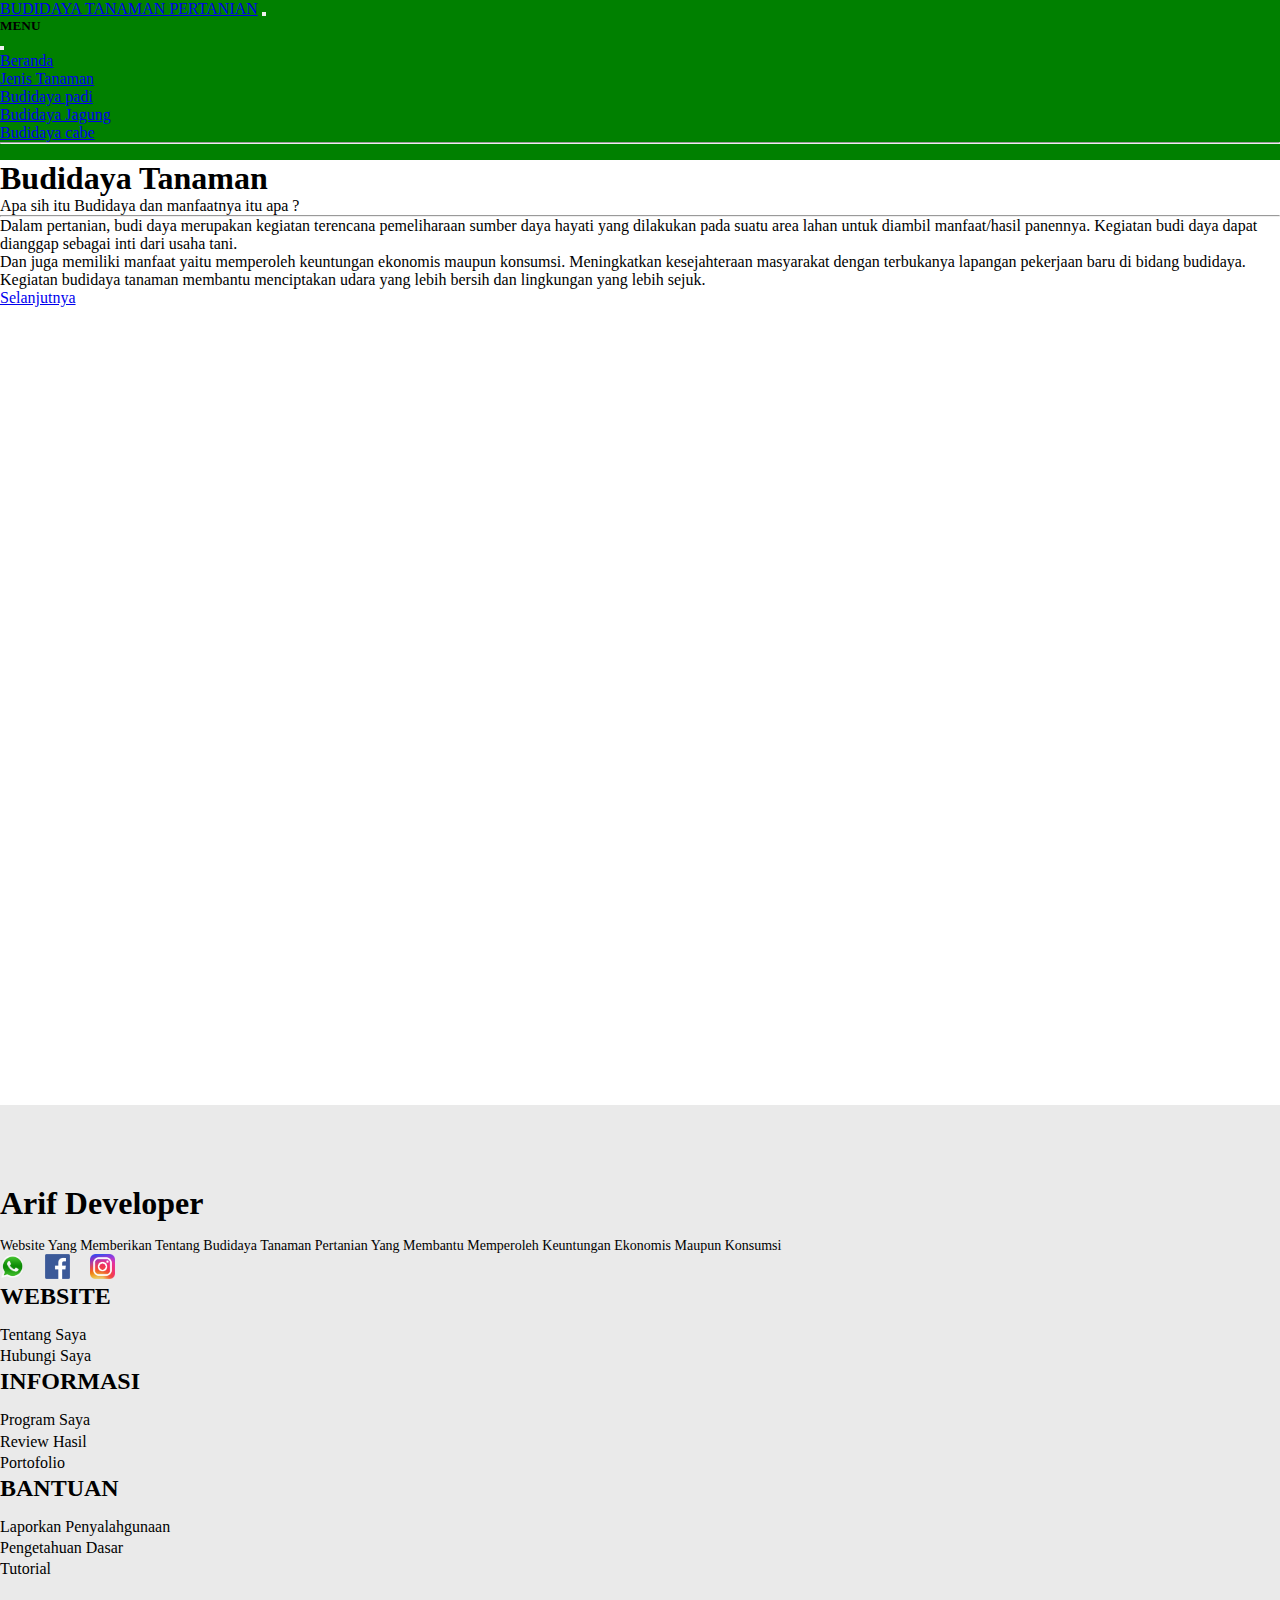
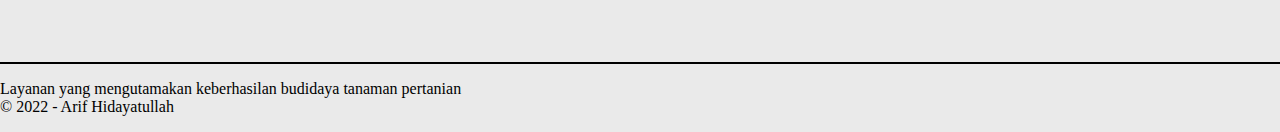
<file: index.html>
<!doctype html>
<html lang="en">

<head>
    <meta charset="utf-8">
    <meta name="viewport" content="width=device-width, initial-scale=1, shrink-to-fit=no">
    <link rel="stylesheet" href="css/style.css">

    <link rel="stylesheet" href="https://cdn.jsdelivr.net/npm/bootstrap@4.6.2/dist/css/bootstrap.min.css"
        integrity="sha384-xOolHFLEh07PJGoPkLv1IbcEPTNtaed2xpHsD9ESMhqIYd0nLMwNLD69Npy4HI+N" crossorigin="anonymous">
    <link href="https://cdn.jsdelivr.net/npm/bootstrap@5.2.2/dist/css/bootstrap.min.css" rel="stylesheet"
        integrity="sha384-Zenh87qX5JnK2Jl0vWa8Ck2rdkQ2Bzep5IDxbcnCeuOxjzrPF/et3URy9Bv1WTRi" crossorigin="anonymous">
    <script src="https://cdn.jsdelivr.net/npm/@popperjs/core@2.11.6/dist/umd/popper.min.js"
        integrity="sha384-oBqDVmMz9ATKxIep9tiCxS/Z9fNfEXiDAYTujMAeBAsjFuCZSmKbSSUnQlmh/jp3" crossorigin="anonymous">
    </script>
    <script src="https://cdn.jsdelivr.net/npm/bootstrap@5.2.2/dist/js/bootstrap.min.js"
        integrity="sha384-IDwe1+LCz02ROU9k972gdyvl+AESN10+x7tBKgc9I5HFtuNz0wWnPclzo6p9vxnk" crossorigin="anonymous">
    </script>
</head>
<title>Hello, world!</title>
</head>

<body>
    <nav class="navbar navbar-dark bg-success fixed-top">
        <div class="container-fluid">
            <a class="navbar-brand" href="#">BUDIDAYA TANAMAN PERTANIAN</a>
            <button class="navbar-toggler" type="button" data-bs-toggle="offcanvas"
                data-bs-target="#offcanvasDarkNavbar" aria-controls="offcanvasDarkNavbar">
                <span class="navbar-toggler-icon"></span>
            </button>
            <div class="offcanvas offcanvas-end text-bg-dark" tabindex="-1" id="offcanvasDarkNavbar"
                aria-labelledby="offcanvasDarkNavbarLabel">
                <div class="offcanvas-header">
                    <h5 class="offcanvas-title" id="offcanvasDarkNavbarLabel">MENU</h5>
                    <button type="button" class="btn-close btn-close-white" data-bs-dismiss="offcanvas"
                        aria-label="Close"></button>
                </div>
                <div class="offcanvas-body">
                    <ul class="navbar-nav justify-content-end flex-grow-1 pe-3">
                        <li class="nav-item">
                            <a class="nav-link active" aria-current="page" href="index.html">Beranda</a>
                        </li>
                        <li class="nav-item dropdown">
                            <a class="nav-link dropdown-toggle" href="#" role="button" data-bs-toggle="dropdown"
                                aria-expanded="false">
                                Jenis Tanaman
                            </a>
                            <ul class="dropdown-menu dropdown-menu-dark">
                                <li><a class="dropdown-item" href="padi.html">Budidaya padi</a></li>
                                <li><a class="dropdown-item" href="jagung.html">Budidaya Jagung</a></li>
                                <li><a class="dropdown-item" href="cabe.html">Budidaya cabe</a></li>
                                <li>
                                    <hr class="dropdown-divider">
                                </li>
                            </ul>
                        </li>
                    </ul>
                </div>
            </div>
        </div>
    </nav>

    <div class="banner">
        <div class="jumbotron d-flex align-items-center">
            <div class="container">
                <h1 class="display-4">Budidaya Tanaman</h1>
                <p class="lead">Apa sih itu Budidaya dan manfaatnya itu apa ?</p>
                <hr class="my-4">
                <p>Dalam pertanian, budi daya merupakan kegiatan terencana pemeliharaan sumber daya hayati yang
                    dilakukan pada suatu area lahan untuk diambil manfaat/hasil panennya. Kegiatan budi daya dapat
                    dianggap sebagai inti dari usaha tani. <br>Dan juga memiliki manfaat yaitu memperoleh keuntungan
                    ekonomis
                    maupun konsumsi. Meningkatkan kesejahteraan masyarakat dengan terbukanya lapangan pekerjaan baru di
                    bidang budidaya. Kegiatan budidaya tanaman membantu menciptakan udara yang lebih bersih dan
                    lingkungan yang lebih sejuk.</p>
                <a class="btn btn-primary btn-lg bg-success" href="menu.html" role="button">Selanjutnya</a>
            </div>
        </div>
    </div>
    <div class="f-footer">
        <footer>
            <div class="container">
                <div class="row row-sub-footer">
                    <div class="col-12 col-md-6 col-lg-3">
                        <div class="wrapper-col-1 mb-5">
                            <h1>Arif Developer</h1>
                            <p class="mb-4">website yang memberikan tentang budidaya tanaman pertanian yang membantu
                                memperoleh
                                keuntungan
                                ekonomis maupun konsumsi</p>
                            <div class="wrapper-icon d-flex">
                                <a href="https://web.whatsapp.com"><img src="image/wa.png" alt=""></a>
                                <a href="https://www.facebook.com"><img src="image/fb.png" alt=""></a>
                                <a href="https://www.instagram.com"><img src="image/ig.png" alt=""></a>
                            </div>
                        </div>
                    </div>
                    <div class="col-12 col-md-6 col-lg-3">
                        <div class="wrapper-col-2 mb-5">
                            <h1>WEBSITE</h1>
                            <a href="">Tentang saya</a>
                            <a href="">Hubungi saya</a>
                        </div>
                    </div>
                    <div class="col-12 col-md-6 col-lg-3">
                        <div class="wrapper-col-3 mb-5">
                            <h1>INFORMASI</h1>
                            <a href="">Program saya</a>
                            <a href="">Review hasil</a>
                            <a href="../tugasmasikbal/projekku/index.html">Portofolio</a>
                        </div>
                    </div>
                    <div class="col-12 col-md-6 col-lg-3">
                        <div class="wrapper-col-4 mb-5">
                            <h1>BANTUAN</h1>
                            <a href="">Laporkan Penyalahgunaan</a>
                            <a href="">Pengetahuan dasar</a>
                            <a href="">Tutorial</a>
                        </div>
                    </div>
                </div>
                <div class="last-footer d-flex justify-content-between">
                    <div class="copyright">Layanan yang mengutamakan keberhasilan budidaya tanaman pertanian</div>
                    <div class="harga-terjangkau">&copy; 2022 - Arif Hidayatullah</div>
                </div>
            </div>
        </footer>
    </div>

</body>

</html>
</file>
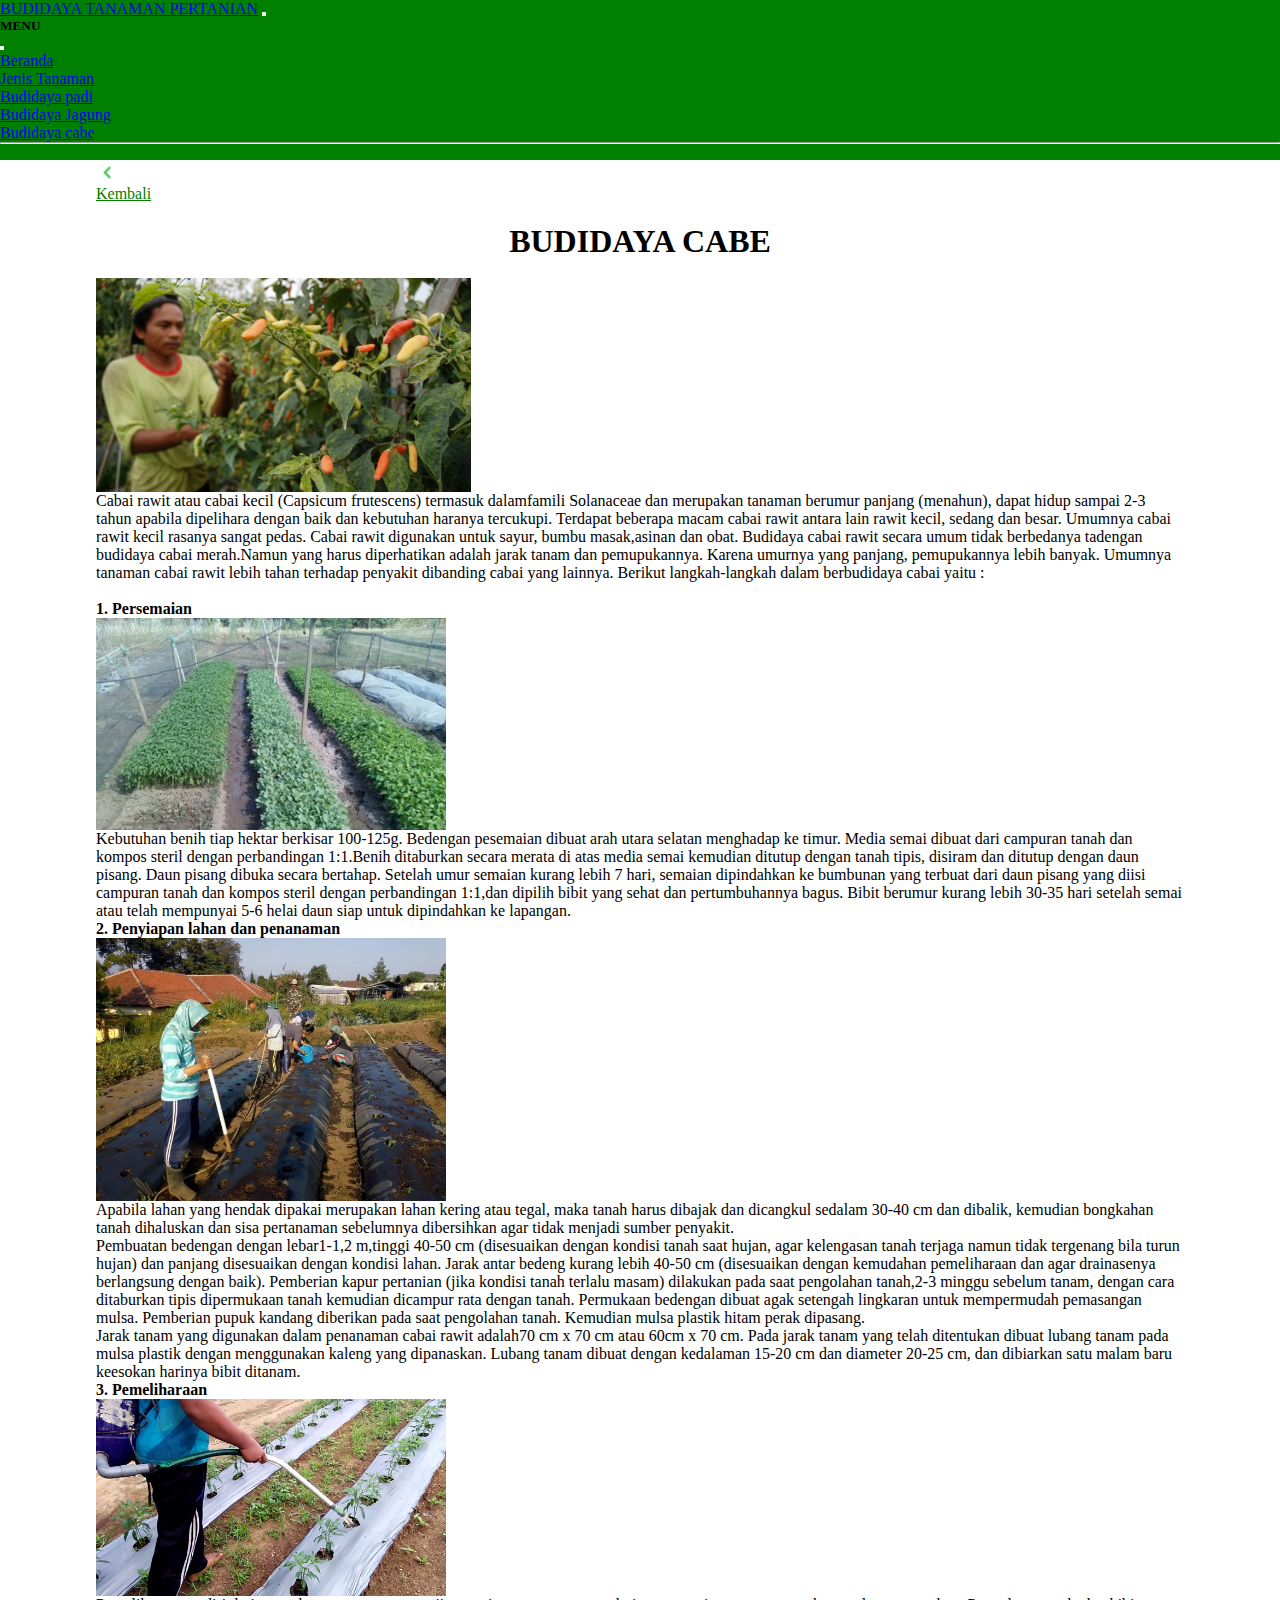
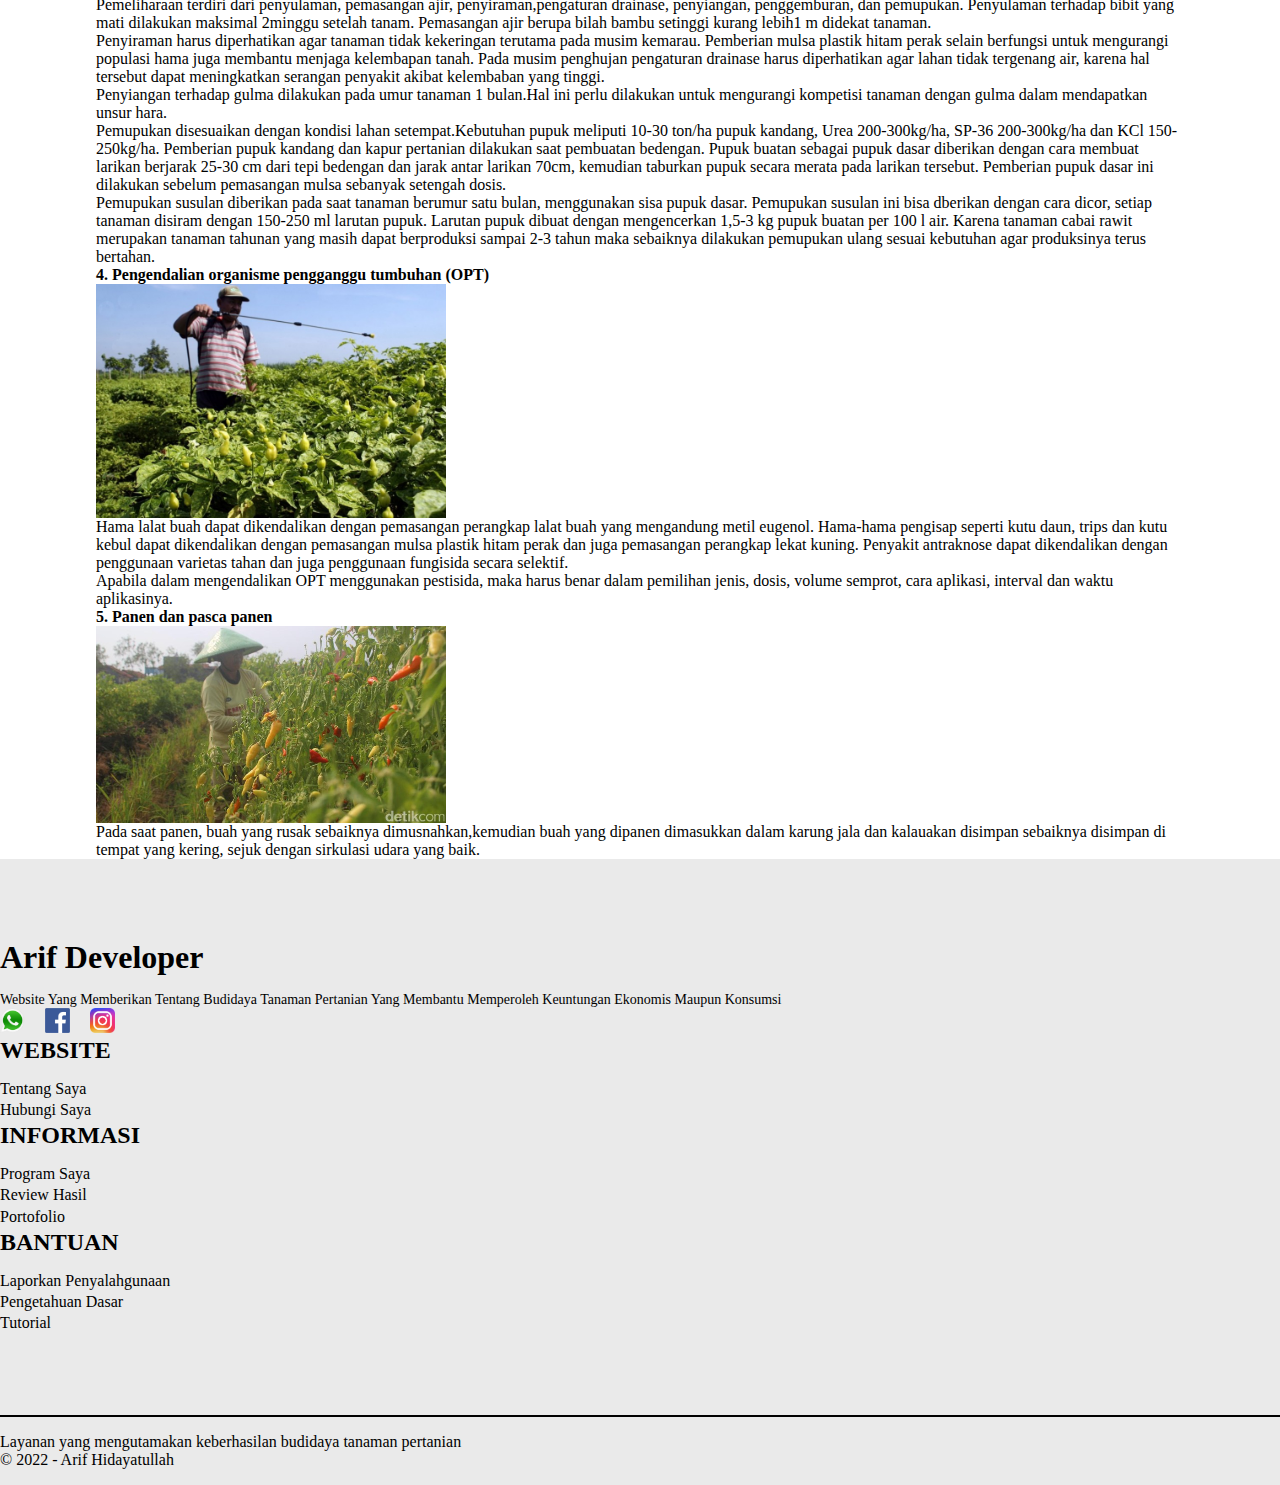
<file: cabe.html>
<!doctype html>
<html lang="en">

<head>
    <meta charset="utf-8">
    <meta name="viewport" content="width=device-width, initial-scale=1, shrink-to-fit=no">
    <link rel="stylesheet" href="css/style.css">

    <link rel="stylesheet" href="https://cdn.jsdelivr.net/npm/bootstrap@4.6.2/dist/css/bootstrap.min.css"
        integrity="sha384-xOolHFLEh07PJGoPkLv1IbcEPTNtaed2xpHsD9ESMhqIYd0nLMwNLD69Npy4HI+N" crossorigin="anonymous">
    <link href="https://cdn.jsdelivr.net/npm/bootstrap@5.2.2/dist/css/bootstrap.min.css" rel="stylesheet"
        integrity="sha384-Zenh87qX5JnK2Jl0vWa8Ck2rdkQ2Bzep5IDxbcnCeuOxjzrPF/et3URy9Bv1WTRi" crossorigin="anonymous">
    <script src="https://cdn.jsdelivr.net/npm/@popperjs/core@2.11.6/dist/umd/popper.min.js"
        integrity="sha384-oBqDVmMz9ATKxIep9tiCxS/Z9fNfEXiDAYTujMAeBAsjFuCZSmKbSSUnQlmh/jp3" crossorigin="anonymous">
    </script>
    <script src="https://cdn.jsdelivr.net/npm/bootstrap@5.2.2/dist/js/bootstrap.min.js"
        integrity="sha384-IDwe1+LCz02ROU9k972gdyvl+AESN10+x7tBKgc9I5HFtuNz0wWnPclzo6p9vxnk" crossorigin="anonymous">
    </script>
    <title>Hello, world!</title>
</head>

<body>
    <nav class="navbar navbar-dark bg-success fixed-top">
        <div class="container-fluid">
            <a class="navbar-brand" href="#">BUDIDAYA TANAMAN PERTANIAN</a>
            <button class="navbar-toggler" type="button" data-bs-toggle="offcanvas"
                data-bs-target="#offcanvasDarkNavbar" aria-controls="offcanvasDarkNavbar">
                <span class="navbar-toggler-icon"></span>
            </button>
            <div class="offcanvas offcanvas-end text-bg-dark" tabindex="-1" id="offcanvasDarkNavbar"
                aria-labelledby="offcanvasDarkNavbarLabel">
                <div class="offcanvas-header">
                    <h5 class="offcanvas-title" id="offcanvasDarkNavbarLabel">MENU</h5>
                    <button type="button" class="btn-close btn-close-white" data-bs-dismiss="offcanvas"
                        aria-label="Close"></button>
                </div>
                <div class="offcanvas-body">
                    <ul class="navbar-nav justify-content-end flex-grow-1 pe-3">
                        <li class="nav-item">
                            <a class="nav-link active" aria-current="page" href="index.html">Beranda</a>
                        </li>
                        <li class="nav-item dropdown">
                            <a class="nav-link dropdown-toggle" href="#" role="button" data-bs-toggle="dropdown"
                                aria-expanded="false">
                                Jenis Tanaman
                            </a>
                            <ul class="dropdown-menu dropdown-menu-dark">
                                <li><a class="dropdown-item" href="padi.html">Budidaya padi</a></li>
                                <li><a class="dropdown-item" href="jagung.html">Budidaya Jagung</a></li>
                                <li><a class="dropdown-item" href="cabe.html">Budidaya cabe</a></li>
                                <li>
                                    <hr class="dropdown-divider">
                                </li>
                            </ul>
                        </li>
                    </ul>
                </div>
            </div>
        </div>
    </nav>

    <div class="konten">
        <div class="jumbotron">
            <a href="menu.html">
                <div class="back d-flex">
                    <img src="image/back.png" width="25px">
                    <a href="menu.html">Kembali</a>
                </div>
            </a>
            <h1 class="display-4">BUDIDAYA CABE</h1><br>
            <img src="image/cabe.jpg" width="375px">
            <p class="lead">Cabai rawit atau cabai kecil (Capsicum frutescens) termasuk dalamfamili Solanaceae dan
                merupakan tanaman berumur panjang (menahun), dapat hidup sampai 2-3 tahun apabila dipelihara dengan baik
                dan kebutuhan haranya tercukupi. Terdapat beberapa macam cabai rawit antara lain rawit kecil, sedang dan
                besar. Umumnya cabai rawit kecil rasanya sangat pedas. Cabai rawit digunakan untuk sayur, bumbu
                masak,asinan dan obat. Budidaya cabai rawit secara umum tidak berbedanya tadengan budidaya cabai
                merah.Namun yang harus diperhatikan adalah jarak tanam dan pemupukannya. Karena umurnya yang panjang,
                pemupukannya lebih banyak. Umumnya tanaman cabai rawit lebih tahan terhadap penyakit dibanding cabai
                yang lainnya. Berikut langkah-langkah dalam berbudidaya cabai yaitu :</p><br>

            <h4>1. Persemaian</h4>
            <img src="image/bibtcabe.jpg" width="350px">
            <p class="lead">Kebutuhan benih tiap hektar berkisar 100-125g. Bedengan pesemaian dibuat arah utara selatan
                menghadap ke timur. Media semai dibuat dari campuran tanah dan kompos steril dengan perbandingan
                1:1.Benih ditaburkan secara merata di atas media semai kemudian ditutup dengan tanah tipis, disiram dan
                ditutup dengan daun pisang. Daun pisang dibuka secara bertahap. Setelah umur semaian kurang lebih 7
                hari, semaian dipindahkan ke bumbunan yang terbuat dari daun pisang yang diisi campuran tanah dan kompos
                steril dengan perbandingan 1:1,dan dipilih bibit yang sehat dan pertumbuhannya bagus. Bibit berumur
                kurang lebih 30-35 hari setelah semai atau telah mempunyai 5-6 helai daun siap untuk dipindahkan ke
                lapangan.</p>
            <h4>2. Penyiapan lahan dan penanaman</h4>
            <img src="image/tanamcabe.jpg" width="350px">
            <p class="lead">Apabila lahan yang hendak dipakai merupakan lahan kering atau tegal, maka tanah harus
                dibajak dan dicangkul sedalam 30-40 cm dan dibalik, kemudian bongkahan tanah dihaluskan dan sisa
                pertanaman sebelumnya dibersihkan agar tidak menjadi sumber penyakit. <br>

                Pembuatan bedengan dengan lebar1-1,2 m,tinggi 40-50 cm (disesuaikan dengan kondisi tanah saat hujan,
                agar kelengasan tanah terjaga namun tidak tergenang bila turun hujan) dan panjang disesuaikan dengan
                kondisi lahan. Jarak antar bedeng kurang lebih 40-50 cm (disesuaikan dengan kemudahan pemeliharaan dan
                agar drainasenya berlangsung dengan baik). Pemberian kapur pertanian (jika kondisi tanah terlalu masam)
                dilakukan pada saat pengolahan tanah,2-3 minggu sebelum tanam, dengan cara ditaburkan tipis dipermukaan
                tanah kemudian dicampur rata dengan tanah. Permukaan bedengan dibuat agak setengah lingkaran untuk
                mempermudah pemasangan mulsa. Pemberian pupuk kandang diberikan pada saat pengolahan tanah. Kemudian
                mulsa plastik hitam perak dipasang. <br>

                Jarak tanam yang digunakan dalam penanaman cabai rawit adalah70 cm x 70 cm atau 60cm x 70 cm. Pada jarak
                tanam yang telah ditentukan dibuat lubang tanam pada mulsa plastik dengan menggunakan kaleng yang
                dipanaskan. Lubang tanam dibuat dengan kedalaman 15-20 cm dan diameter 20-25 cm, dan dibiarkan satu
                malam baru keesokan harinya bibit ditanam.</p>
            <h4>3. Pemeliharaan</h4>
            <img src="image/pupuk-cabe.jpg" width="350px">
            <p class="lead">
                Pemeliharaan terdiri dari penyulaman, pemasangan ajir, penyiraman,pengaturan drainase, penyiangan,
                penggemburan, dan pemupukan. Penyulaman terhadap bibit yang mati dilakukan maksimal 2minggu setelah
                tanam. Pemasangan ajir berupa bilah bambu setinggi kurang lebih1 m didekat tanaman. <br>

                Penyiraman harus diperhatikan agar tanaman tidak kekeringan terutama pada musim kemarau. Pemberian mulsa
                plastik hitam perak selain berfungsi untuk mengurangi populasi hama juga membantu menjaga kelembapan
                tanah. Pada musim penghujan pengaturan drainase harus diperhatikan agar lahan tidak tergenang air,
                karena hal tersebut dapat meningkatkan serangan penyakit akibat kelembaban yang tinggi. <br>

                Penyiangan terhadap gulma dilakukan pada umur tanaman 1 bulan.Hal ini perlu dilakukan untuk mengurangi
                kompetisi tanaman dengan gulma dalam mendapatkan unsur hara. <br>

                Pemupukan disesuaikan dengan kondisi lahan setempat.Kebutuhan pupuk meliputi 10-30 ton/ha pupuk kandang,
                Urea 200-300kg/ha, SP-36 200-300kg/ha dan KCl 150-250kg/ha. Pemberian pupuk kandang dan kapur pertanian
                dilakukan saat pembuatan bedengan. Pupuk buatan sebagai pupuk dasar diberikan dengan cara membuat
                larikan berjarak 25-30 cm dari tepi bedengan dan jarak antar larikan 70cm, kemudian taburkan pupuk
                secara merata pada larikan tersebut. Pemberian pupuk dasar ini dilakukan sebelum pemasangan mulsa
                sebanyak setengah dosis. <br>

                Pemupukan susulan diberikan pada saat tanaman berumur satu bulan, menggunakan sisa pupuk dasar.
                Pemupukan susulan ini bisa dberikan dengan cara dicor, setiap tanaman disiram dengan 150-250 ml larutan
                pupuk. Larutan pupuk dibuat dengan mengencerkan 1,5-3 kg pupuk buatan per 100 l air. Karena tanaman
                cabai rawit merupakan tanaman tahunan yang masih dapat berproduksi sampai 2-3 tahun maka sebaiknya
                dilakukan pemupukan ulang sesuai kebutuhan agar produksinya terus bertahan.
            </p>
            <h4>4. Pengendalian organisme pengganggu tumbuhan (OPT)</h4>
            <img src="image/semprot.jpg" width="350px">
            <p class="lead">Hama lalat buah dapat dikendalikan dengan pemasangan perangkap lalat buah yang mengandung
                metil eugenol. Hama-hama pengisap seperti kutu daun, trips dan kutu kebul dapat dikendalikan dengan
                pemasangan mulsa plastik hitam perak dan juga pemasangan perangkap lekat kuning. Penyakit antraknose
                dapat dikendalikan dengan penggunaan varietas tahan dan juga penggunaan fungisida secara selektif. <br>

                Apabila dalam mengendalikan OPT menggunakan pestisida, maka harus benar dalam pemilihan jenis, dosis,
                volume semprot, cara aplikasi, interval dan waktu aplikasinya.</p>
            <h4>5. Panen dan pasca panen</h4>
            <img src="image/panencabe.jpg" width="350px">
            <p class="lead">Pada saat panen, buah yang rusak sebaiknya dimusnahkan,kemudian buah yang dipanen dimasukkan
                dalam karung jala dan kalauakan disimpan sebaiknya disimpan di tempat yang kering, sejuk dengan
                sirkulasi udara yang baik.</p>
        </div>
    </div>
    <div class="f-footer">
        <footer>
            <div class="container">
                <div class="row row-sub-footer">
                    <div class="col-12 col-md-6 col-lg-3">
                        <div class="wrapper-col-1 mb-5">
                            <h1>Arif Developer</h1>
                            <p class="mb-4">website yang memberikan tentang budidaya tanaman pertanian yang membantu
                                memperoleh
                                keuntungan
                                ekonomis maupun konsumsi</p>
                            <div class="wrapper-icon d-flex">
                                <a href="https://web.whatsapp.com"><img src="image/wa.png" alt=""></a>
                                <a href="https://www.facebook.com"><img src="image/fb.png" alt=""></a>
                                <a href="https://www.instagram.com"><img src="image/ig.png" alt=""></a>
                            </div>
                        </div>
                    </div>
                    <div class="col-12 col-md-6 col-lg-3">
                        <div class="wrapper-col-2 mb-5">
                            <h1>WEBSITE</h1>
                            <a href="">Tentang saya</a>
                            <a href="">Hubungi saya</a>
                        </div>
                    </div>
                    <div class="col-12 col-md-6 col-lg-3">
                        <div class="wrapper-col-3 mb-5">
                            <h1>INFORMASI</h1>
                            <a href="">Program saya</a>
                            <a href="">Review hasil</a>
                            <a href="../tugasmasikbal/projekku/index.html">Portofolio</a>
                        </div>
                    </div>
                    <div class="col-12 col-md-6 col-lg-3">
                        <div class="wrapper-col-4 mb-5">
                            <h1>BANTUAN</h1>
                            <a href="">Laporkan Penyalahgunaan</a>
                            <a href="">Pengetahuan dasar</a>
                            <a href="">Tutorial</a>
                        </div>
                    </div>
                </div>
                <div class="last-footer d-flex justify-content-between">
                    <div class="copyright">Layanan yang mengutamakan keberhasilan budidaya tanaman pertanian</div>
                    <div class="harga-terjangkau">&copy; 2022 - Arif Hidayatullah</div>
                </div>
            </div>
        </footer>
    </div>
</body>

</html>
</file>
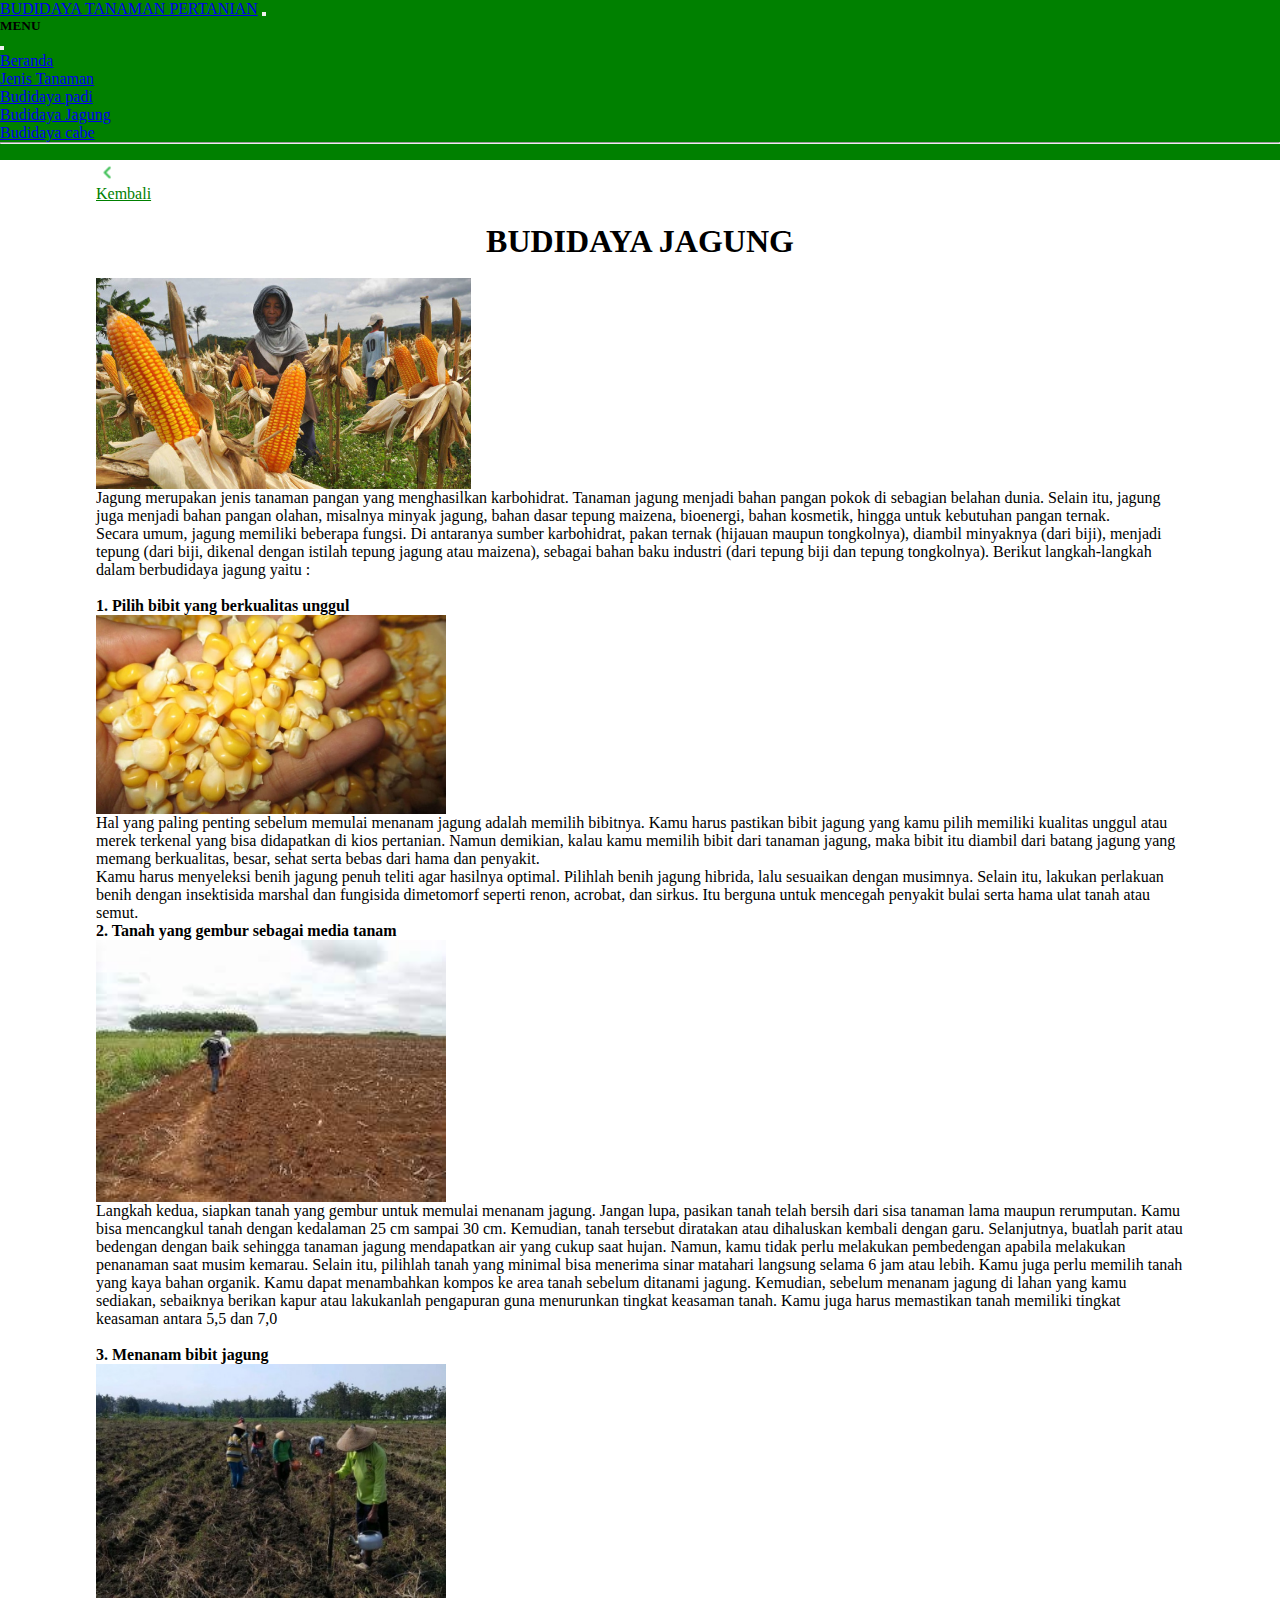
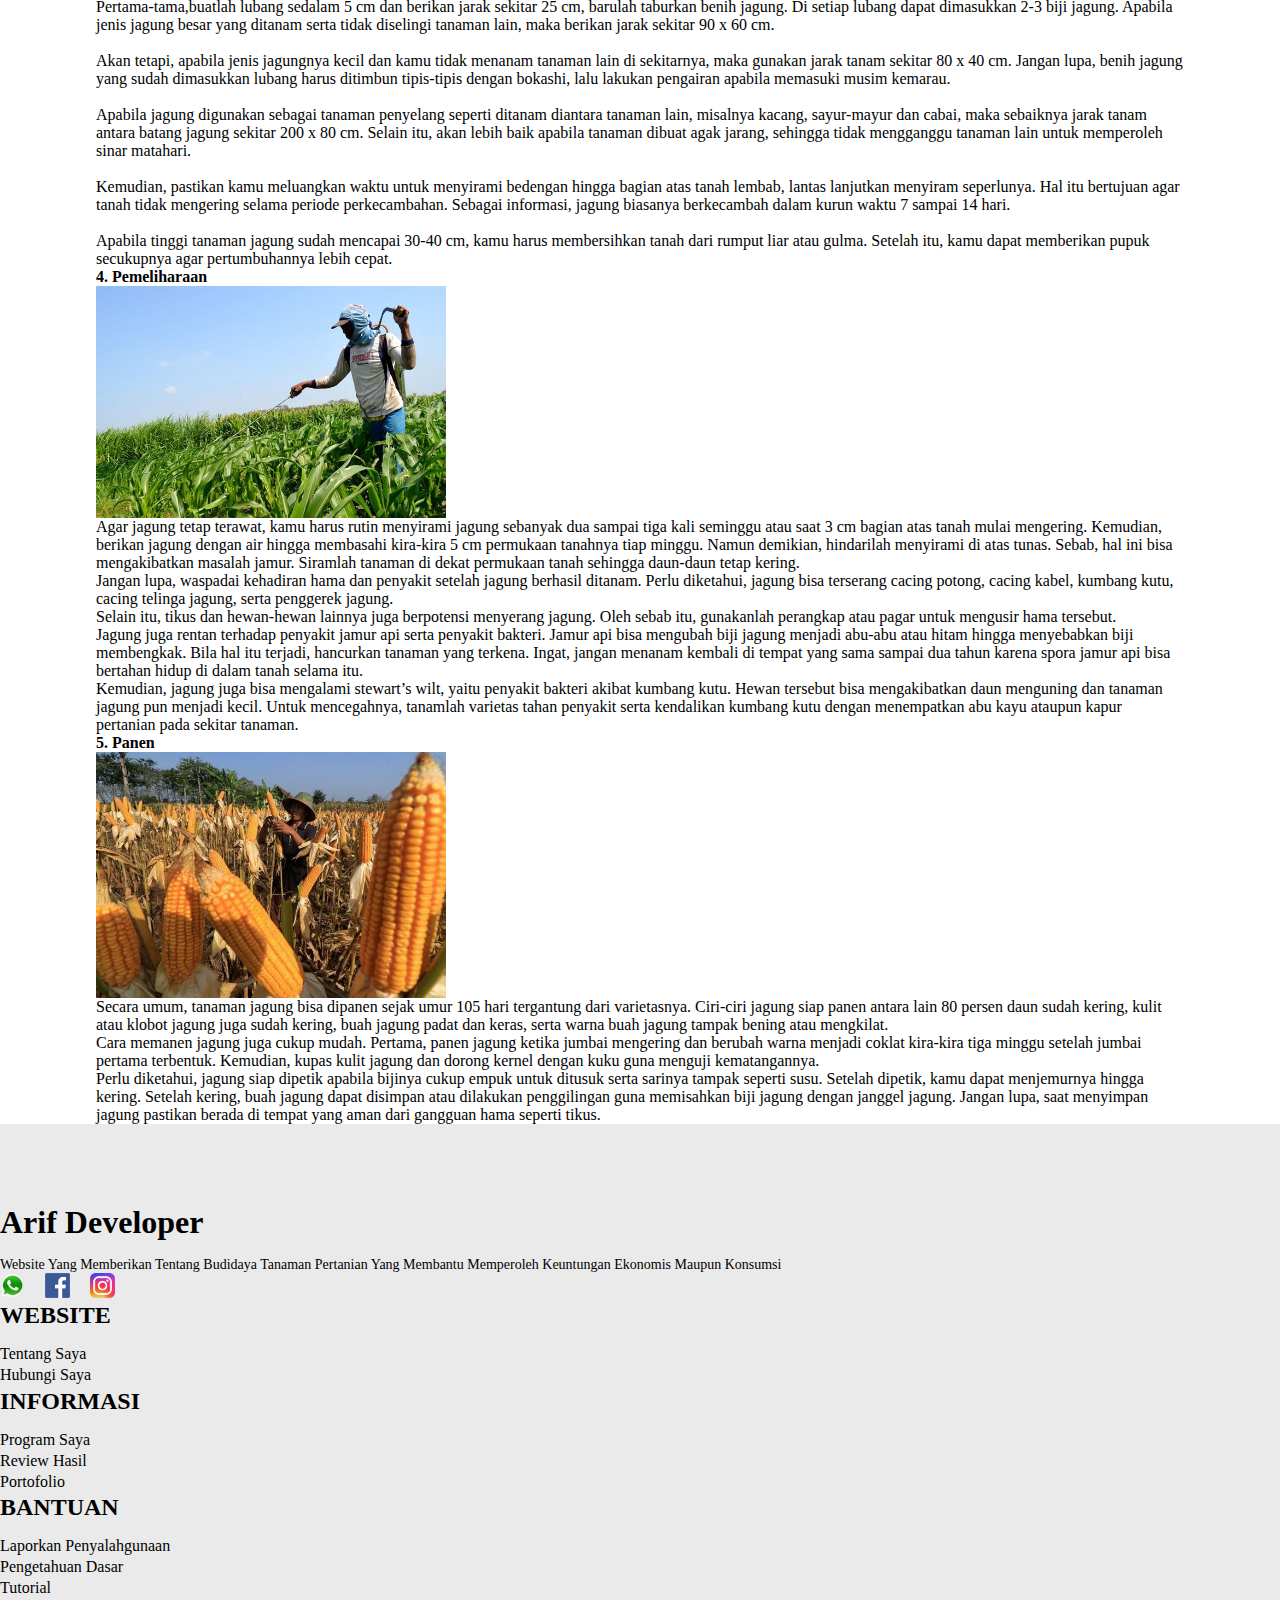
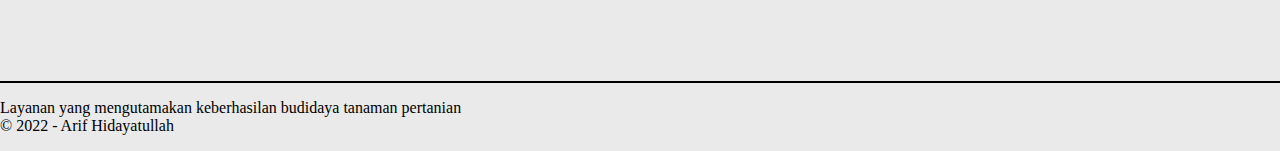
<file: jagung.html>
<!doctype html>
<html lang="en">

<head>
    <meta charset="utf-8">
    <meta name="viewport" content="width=device-width, initial-scale=1, shrink-to-fit=no">
    <link rel="stylesheet" href="css/style.css">

    <link rel="stylesheet" href="https://cdn.jsdelivr.net/npm/bootstrap@4.6.2/dist/css/bootstrap.min.css"
        integrity="sha384-xOolHFLEh07PJGoPkLv1IbcEPTNtaed2xpHsD9ESMhqIYd0nLMwNLD69Npy4HI+N" crossorigin="anonymous">
    <link href="https://cdn.jsdelivr.net/npm/bootstrap@5.2.2/dist/css/bootstrap.min.css" rel="stylesheet"
        integrity="sha384-Zenh87qX5JnK2Jl0vWa8Ck2rdkQ2Bzep5IDxbcnCeuOxjzrPF/et3URy9Bv1WTRi" crossorigin="anonymous">
    <script src="https://cdn.jsdelivr.net/npm/@popperjs/core@2.11.6/dist/umd/popper.min.js"
        integrity="sha384-oBqDVmMz9ATKxIep9tiCxS/Z9fNfEXiDAYTujMAeBAsjFuCZSmKbSSUnQlmh/jp3" crossorigin="anonymous">
    </script>
    <script src="https://cdn.jsdelivr.net/npm/bootstrap@5.2.2/dist/js/bootstrap.min.js"
        integrity="sha384-IDwe1+LCz02ROU9k972gdyvl+AESN10+x7tBKgc9I5HFtuNz0wWnPclzo6p9vxnk" crossorigin="anonymous">
    </script>
    <title>Hello, world!</title>
</head>

<body>
    <nav class="navbar navbar-dark bg-success fixed-top">
        <div class="container-fluid">
            <a class="navbar-brand" href="#">BUDIDAYA TANAMAN PERTANIAN</a>
            <button class="navbar-toggler" type="button" data-bs-toggle="offcanvas"
                data-bs-target="#offcanvasDarkNavbar" aria-controls="offcanvasDarkNavbar">
                <span class="navbar-toggler-icon"></span>
            </button>
            <div class="offcanvas offcanvas-end text-bg-dark" tabindex="-1" id="offcanvasDarkNavbar"
                aria-labelledby="offcanvasDarkNavbarLabel">
                <div class="offcanvas-header">
                    <h5 class="offcanvas-title" id="offcanvasDarkNavbarLabel">MENU</h5>
                    <button type="button" class="btn-close btn-close-white" data-bs-dismiss="offcanvas"
                        aria-label="Close"></button>
                </div>
                <div class="offcanvas-body">
                    <ul class="navbar-nav justify-content-end flex-grow-1 pe-3">
                        <li class="nav-item">
                            <a class="nav-link active" aria-current="page" href="index.html">Beranda</a>
                        </li>
                        <li class="nav-item dropdown">
                            <a class="nav-link dropdown-toggle" href="#" role="button" data-bs-toggle="dropdown"
                                aria-expanded="false">
                                Jenis Tanaman
                            </a>
                            <ul class="dropdown-menu dropdown-menu-dark">
                                <li><a class="dropdown-item" href="padi.html">Budidaya padi</a></li>
                                <li><a class="dropdown-item" href="jagung.html">Budidaya Jagung</a></li>
                                <li><a class="dropdown-item" href="cabe.html">Budidaya cabe</a></li>
                                <li>
                                    <hr class="dropdown-divider">
                                </li>
                            </ul>
                        </li>
                    </ul>
                </div>
            </div>
        </div>
    </nav>

    <div class="konten">
        <div class="jumbotron">
            <a href="menu.html">
                <div class="back d-flex">
                    <img src="image/back.png" width="25px">
                    <a href="menu.html">Kembali</a>
                </div>
            </a>
            <h1 class="display-4">BUDIDAYA JAGUNG</h1><br>
            <img src="image/jagung.jpg" width="375px">
            <p class="lead">
                Jagung merupakan jenis tanaman pangan yang menghasilkan karbohidrat. Tanaman jagung menjadi bahan pangan
                pokok di sebagian belahan dunia. Selain itu, jagung juga menjadi bahan pangan olahan, misalnya minyak
                jagung, bahan dasar tepung maizena, bioenergi, bahan kosmetik, hingga untuk kebutuhan pangan ternak.
            </p>
            <p class="lead">
                Secara umum, jagung memiliki beberapa fungsi. Di antaranya sumber karbohidrat, pakan ternak (hijauan
                maupun tongkolnya), diambil minyaknya (dari biji), menjadi tepung (dari biji, dikenal dengan istilah
                tepung jagung atau maizena), sebagai bahan baku industri (dari tepung biji dan tepung tongkolnya).
                Berikut langkah-langkah dalam berbudidaya jagung yaitu :
            </p><br>
            <h4>1. Pilih bibit yang berkualitas unggul</h4>
            <img src="image/bibitjagung.jpg" width="350px">
            <p class="lead">Hal yang paling penting sebelum memulai menanam jagung adalah memilih bibitnya. Kamu harus
                pastikan bibit jagung yang kamu pilih memiliki kualitas unggul atau merek terkenal yang bisa didapatkan
                di kios pertanian. Namun demikian, kalau kamu memilih bibit dari tanaman jagung, maka bibit itu diambil
                dari batang jagung yang memang berkualitas, besar, sehat serta bebas dari hama dan penyakit. <br>
                Kamu harus menyeleksi benih jagung penuh teliti agar hasilnya optimal. Pilihlah benih jagung hibrida,
                lalu sesuaikan dengan musimnya. Selain itu, lakukan perlakuan benih dengan insektisida marshal dan
                fungisida dimetomorf seperti renon, acrobat, dan sirkus. Itu berguna untuk mencegah penyakit bulai serta
                hama ulat tanah atau semut.</p>
            <h4>2. Tanah yang gembur sebagai media tanam</h4>
            <img src="image/lahanjagung.jpg" width="350px">
            <p class="lead">Langkah kedua, siapkan tanah yang gembur untuk memulai menanam jagung. Jangan lupa, pasikan
                tanah telah bersih dari sisa tanaman lama maupun rerumputan. Kamu bisa mencangkul tanah dengan kedalaman
                25 cm sampai 30 cm.

                Kemudian, tanah tersebut diratakan atau dihaluskan kembali dengan garu. Selanjutnya, buatlah parit atau
                bedengan dengan baik sehingga tanaman jagung mendapatkan air yang cukup saat hujan. Namun, kamu tidak
                perlu melakukan pembedengan apabila melakukan penanaman saat musim kemarau.

                Selain itu, pilihlah tanah yang minimal bisa menerima sinar matahari langsung selama 6 jam atau lebih.
                Kamu juga perlu memilih tanah yang kaya bahan organik. Kamu dapat menambahkan kompos ke area tanah
                sebelum ditanami jagung.

                Kemudian, sebelum menanam jagung di lahan yang kamu sediakan, sebaiknya berikan kapur atau lakukanlah
                pengapuran guna menurunkan tingkat keasaman tanah. Kamu juga harus memastikan tanah memiliki tingkat
                keasaman antara 5,5 dan 7,0</p><br>
            <h4>3. Menanam bibit jagung</h4>
            <img src="image/tanamjagung.jpg" width="350px">
            <p class="lead">Pertama-tama,buatlah lubang sedalam 5 cm dan berikan jarak sekitar 25 cm, barulah taburkan
                benih jagung. Di setiap lubang dapat dimasukkan 2-3 biji jagung. Apabila jenis jagung besar yang ditanam
                serta tidak diselingi tanaman lain, maka berikan jarak sekitar 90 x 60 cm. <br><br>

                Akan tetapi, apabila jenis jagungnya kecil dan kamu tidak menanam tanaman lain di sekitarnya, maka
                gunakan jarak tanam sekitar 80 x 40 cm. Jangan lupa, benih jagung yang sudah dimasukkan lubang harus
                ditimbun tipis-tipis dengan bokashi, lalu lakukan pengairan apabila memasuki musim kemarau. <br><br>

                Apabila jagung digunakan sebagai tanaman penyelang seperti ditanam diantara tanaman lain, misalnya
                kacang, sayur-mayur dan cabai, maka sebaiknya jarak tanam antara batang jagung sekitar 200 x 80 cm.
                Selain itu, akan lebih baik apabila tanaman dibuat agak jarang, sehingga tidak mengganggu tanaman lain
                untuk memperoleh sinar matahari. <br><br>

                Kemudian, pastikan kamu meluangkan waktu untuk menyirami bedengan hingga bagian atas tanah lembab,
                lantas lanjutkan menyiram seperlunya. Hal itu bertujuan agar tanah tidak mengering selama periode
                perkecambahan. Sebagai informasi, jagung biasanya berkecambah dalam kurun waktu 7 sampai 14 hari.
                <br><br>

                Apabila tinggi tanaman jagung sudah mencapai 30-40 cm, kamu harus membersihkan tanah dari rumput liar
                atau gulma. Setelah itu, kamu dapat memberikan pupuk secukupnya agar pertumbuhannya lebih cepat.
            </p>
            <h4>4. Pemeliharaan</h4>
            <img src="image/semprotjagung.jpg" width="350px">
            <p class="lead">Agar jagung tetap terawat, kamu harus rutin menyirami jagung sebanyak dua sampai tiga kali
                seminggu atau saat 3 cm bagian atas tanah mulai mengering. Kemudian, berikan jagung dengan air hingga
                membasahi kira-kira 5 cm permukaan tanahnya tiap minggu. Namun demikian, hindarilah menyirami di atas
                tunas. Sebab, hal ini bisa mengakibatkan masalah jamur. Siramlah tanaman di dekat permukaan tanah
                sehingga daun-daun tetap kering. <br>
                Jangan lupa, waspadai kehadiran hama dan penyakit setelah jagung berhasil ditanam. Perlu diketahui,
                jagung bisa terserang cacing potong, cacing kabel, kumbang kutu, cacing telinga jagung, serta penggerek
                jagung. <br>

                Selain itu, tikus dan hewan-hewan lainnya juga berpotensi menyerang jagung. Oleh sebab itu, gunakanlah
                perangkap atau pagar untuk mengusir hama tersebut. <br>

                Jagung juga rentan terhadap penyakit jamur api serta penyakit bakteri. Jamur api bisa mengubah biji
                jagung menjadi abu-abu atau hitam hingga menyebabkan biji membengkak. Bila hal itu terjadi, hancurkan
                tanaman yang terkena. Ingat, jangan menanam kembali di tempat yang sama sampai dua tahun karena spora
                jamur api bisa bertahan hidup di dalam tanah selama itu. <br>

                Kemudian, jagung juga bisa mengalami stewart’s wilt, yaitu penyakit bakteri akibat kumbang kutu. Hewan
                tersebut bisa mengakibatkan daun menguning dan tanaman jagung pun menjadi kecil. Untuk mencegahnya,
                tanamlah varietas tahan penyakit serta kendalikan kumbang kutu dengan menempatkan abu kayu ataupun kapur
                pertanian pada sekitar tanaman.</p>
            <h4>5. Panen</h4>
            <img src="image/panenjagung.jpg" width="350px">
            <p class="lead">Secara umum, tanaman jagung bisa dipanen sejak umur 105 hari tergantung dari varietasnya.
                Ciri-ciri jagung siap panen antara lain 80 persen daun sudah kering, kulit atau klobot jagung juga sudah
                kering, buah jagung padat dan keras, serta warna buah jagung tampak bening atau mengkilat. <br>

                Cara memanen jagung juga cukup mudah. Pertama, panen jagung ketika jumbai mengering dan berubah warna
                menjadi coklat kira-kira tiga minggu setelah jumbai pertama terbentuk. Kemudian, kupas kulit jagung dan
                dorong kernel dengan kuku guna menguji kematangannya. <br>

                Perlu diketahui, jagung siap dipetik apabila bijinya cukup empuk untuk ditusuk serta sarinya tampak
                seperti susu. Setelah dipetik, kamu dapat menjemurnya hingga kering. Setelah kering, buah jagung dapat
                disimpan atau dilakukan penggilingan guna memisahkan biji jagung dengan janggel jagung. Jangan lupa,
                saat menyimpan jagung pastikan berada di tempat yang aman dari gangguan hama seperti tikus.</p>
        </div>
    </div>
    <div class="f-footer">
        <footer>
            <div class="container">
                <div class="row row-sub-footer">
                    <div class="col-12 col-md-6 col-lg-3">
                        <div class="wrapper-col-1 mb-5">
                            <h1>Arif Developer</h1>
                            <p class="mb-4">website yang memberikan tentang budidaya tanaman pertanian yang membantu
                                memperoleh
                                keuntungan
                                ekonomis maupun konsumsi</p>
                            <div class="wrapper-icon d-flex">
                                <a href="https://web.whatsapp.com"><img src="image/wa.png" alt=""></a>
                                <a href="https://www.facebook.com"><img src="image/fb.png" alt=""></a>
                                <a href="https://www.instagram.com"><img src="image/ig.png" alt=""></a>
                            </div>
                        </div>
                    </div>
                    <div class="col-12 col-md-6 col-lg-3">
                        <div class="wrapper-col-2 mb-5">
                            <h1>WEBSITE</h1>
                            <a href="">Tentang saya</a>
                            <a href="">Hubungi saya</a>
                        </div>
                    </div>
                    <div class="col-12 col-md-6 col-lg-3">
                        <div class="wrapper-col-3 mb-5">
                            <h1>INFORMASI</h1>
                            <a href="">Program saya</a>
                            <a href="">Review hasil</a>
                            <a href="../tugasmasikbal/projekku/index.html">Portofolio</a>
                        </div>
                    </div>
                    <div class="col-12 col-md-6 col-lg-3">
                        <div class="wrapper-col-4 mb-5">
                            <h1>BANTUAN</h1>
                            <a href="">Laporkan Penyalahgunaan</a>
                            <a href="">Pengetahuan dasar</a>
                            <a href="">Tutorial</a>
                        </div>
                    </div>
                </div>
                <div class="last-footer d-flex justify-content-between">
                    <div class="copyright">Layanan yang mengutamakan keberhasilan budidaya tanaman pertanian</div>
                    <div class="harga-terjangkau">&copy; 2022 - Arif Hidayatullah</div>
                </div>
            </div>
        </footer>
    </div>
</body>

</html>
</file>
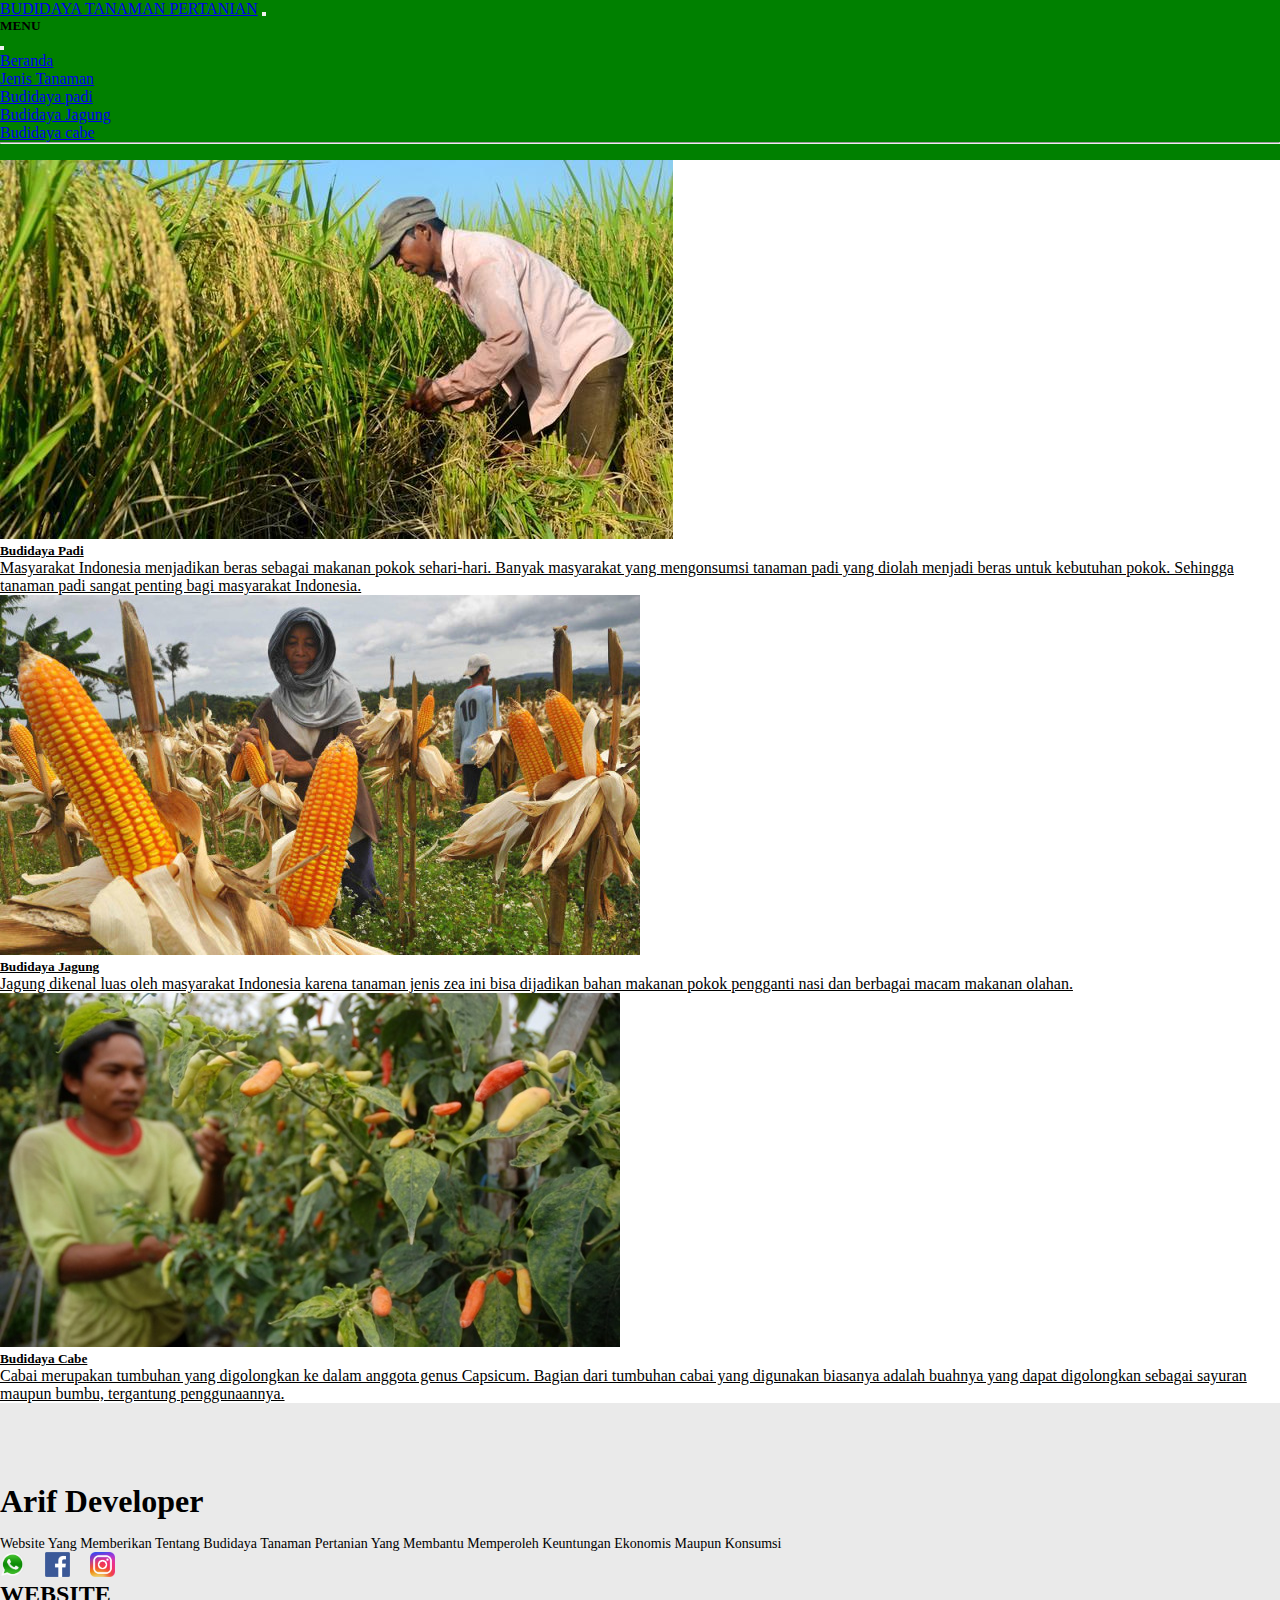
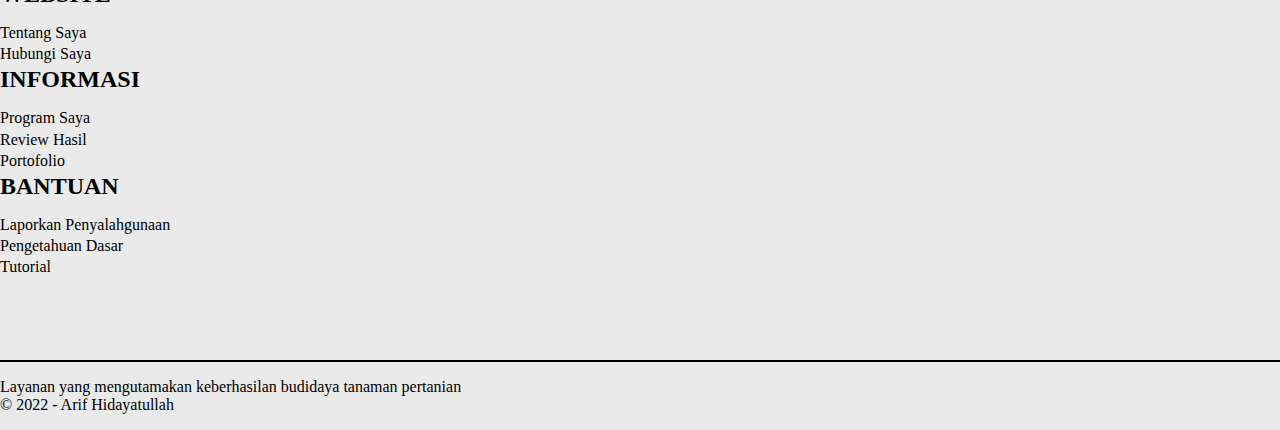
<file: menu.html>
<!doctype html>
<html lang="en">

<head>
    <meta charset="utf-8">
    <meta name="viewport" content="width=device-width, initial-scale=1, shrink-to-fit=no">
    <link rel="stylesheet" href="css/style.css">

    <link rel="stylesheet" href="https://cdn.jsdelivr.net/npm/bootstrap@4.6.2/dist/css/bootstrap.min.css"
        integrity="sha384-xOolHFLEh07PJGoPkLv1IbcEPTNtaed2xpHsD9ESMhqIYd0nLMwNLD69Npy4HI+N" crossorigin="anonymous">
    <link href="https://cdn.jsdelivr.net/npm/bootstrap@5.2.2/dist/css/bootstrap.min.css" rel="stylesheet"
        integrity="sha384-Zenh87qX5JnK2Jl0vWa8Ck2rdkQ2Bzep5IDxbcnCeuOxjzrPF/et3URy9Bv1WTRi" crossorigin="anonymous">
    <script src="https://cdn.jsdelivr.net/npm/@popperjs/core@2.11.6/dist/umd/popper.min.js"
        integrity="sha384-oBqDVmMz9ATKxIep9tiCxS/Z9fNfEXiDAYTujMAeBAsjFuCZSmKbSSUnQlmh/jp3" crossorigin="anonymous">
    </script>
    <script src="https://cdn.jsdelivr.net/npm/bootstrap@5.2.2/dist/js/bootstrap.min.js"
        integrity="sha384-IDwe1+LCz02ROU9k972gdyvl+AESN10+x7tBKgc9I5HFtuNz0wWnPclzo6p9vxnk" crossorigin="anonymous">
    </script>
    <title>Hello, world!</title>
</head>

<body>
    <nav class="navbar navbar-dark bg-success fixed-top">
        <div class="container-fluid">
            <a class="navbar-brand" href="#">BUDIDAYA TANAMAN PERTANIAN</a>
            <button class="navbar-toggler" type="button" data-bs-toggle="offcanvas"
                data-bs-target="#offcanvasDarkNavbar" aria-controls="offcanvasDarkNavbar">
                <span class="navbar-toggler-icon"></span>
            </button>
            <div class="offcanvas offcanvas-end text-bg-dark" tabindex="-1" id="offcanvasDarkNavbar"
                aria-labelledby="offcanvasDarkNavbarLabel">
                <div class="offcanvas-header">
                    <h5 class="offcanvas-title" id="offcanvasDarkNavbarLabel">MENU</h5>
                    <button type="button" class="btn-close btn-close-white" data-bs-dismiss="offcanvas"
                        aria-label="Close"></button>
                </div>
                <div class="offcanvas-body">
                    <ul class="navbar-nav justify-content-end flex-grow-1 pe-3">
                        <li class="nav-item">
                            <a class="nav-link active" aria-current="page" href="#">Beranda</a>
                        </li>
                        <li class="nav-item dropdown">
                            <a class="nav-link dropdown-toggle" href="#" role="button" data-bs-toggle="dropdown"
                                aria-expanded="false">
                                Jenis Tanaman
                            </a>
                            <ul class="dropdown-menu dropdown-menu-dark">
                                <li><a class="dropdown-item" href="padi.html">Budidaya padi</a></li>
                                <li><a class="dropdown-item" href="jagung.html">Budidaya Jagung</a></li>
                                <li><a class="dropdown-item" href="cabe.html">Budidaya cabe</a></li>
                                <li>
                                    <hr class="dropdown-divider">
                                </li>
                            </ul>
                        </li>
                    </ul>
                </div>
            </div>
        </div>
    </nav>

    <div class="konten1">
        <div class="jumbotron d-flex align-items-center">
            <div class="container">
                <div class="row">
                    <div class="col-sm-4 mt-5">
                        <a href="padi.html">
                            <div class="card shadow-lg">
                                <img src="image/padi.jpg" class="card-img-top" alt="...">
                                <div class="card-body">
                                    <h5 class="card-title">Budidaya Padi</h5>
                                    <p class="card-text">Masyarakat Indonesia menjadikan beras sebagai makanan pokok
                                        sehari-hari. Banyak masyarakat yang mengonsumsi tanaman padi yang diolah menjadi
                                        beras untuk kebutuhan pokok. Sehingga tanaman padi sangat penting bagi
                                        masyarakat
                                        Indonesia.</p>
                                </div>
                            </div>
                        </a>
                    </div>
                    <div class="col-sm-4 mt-5">
                        <a href="jagung.html">
                            <div class="card shadow-lg">
                                <img src="image/jagung.jpg" class="card-img-top" alt="...">
                                <div class="card-body">
                                    <h5 class="card-title">Budidaya Jagung</h5>
                                    <p class="card-text">Jagung dikenal luas oleh masyarakat Indonesia karena tanaman
                                        jenis
                                        zea ini bisa dijadikan bahan makanan pokok pengganti nasi dan berbagai macam
                                        makanan
                                        olahan.</p>
                                </div>
                            </div>
                        </a>

                    </div>
                    <div class="col-sm-4 mt-5">
                        <a href="cabe.html">
                            <div class="card shadow-lg">
                                <img src="image/cabe.jpg" class="card-img-top" alt="...">
                                <div class="card-body">
                                    <h5 class="card-title">Budidaya Cabe</h5>
                                    <p class="card-text">Cabai merupakan tumbuhan yang digolongkan ke dalam anggota
                                        genus
                                        Capsicum. Bagian dari tumbuhan cabai yang digunakan biasanya adalah buahnya yang
                                        dapat digolongkan sebagai sayuran maupun bumbu, tergantung penggunaannya.</p>
                                </div>
                            </div>
                        </a>

                    </div>
                </div>
            </div>
        </div>
    </div>
    <div class="f-footer">
        <footer>
            <div class="container">
                <div class="row row-sub-footer">
                    <div class="col-12 col-md-6 col-lg-3">
                        <div class="wrapper-col-1 mb-5">
                            <h1>Arif Developer</h1>
                            <p class="mb-4">website yang memberikan tentang budidaya tanaman pertanian yang membantu
                                memperoleh
                                keuntungan
                                ekonomis maupun konsumsi</p>
                            <div class="wrapper-icon d-flex">
                                <a href="https://web.whatsapp.com"><img src="image/wa.png" alt=""></a>
                                <a href="https://www.facebook.com"><img src="image/fb.png" alt=""></a>
                                <a href="https://www.instagram.com"><img src="image/ig.png" alt=""></a>
                            </div>
                        </div>
                    </div>
                    <div class="col-12 col-md-6 col-lg-3">
                        <div class="wrapper-col-2 mb-5">
                            <h1>WEBSITE</h1>
                            <a href="">Tentang saya</a>
                            <a href="">Hubungi saya</a>
                        </div>
                    </div>
                    <div class="col-12 col-md-6 col-lg-3">
                        <div class="wrapper-col-3 mb-5">
                            <h1>INFORMASI</h1>
                            <a href="">Program saya</a>
                            <a href="">Review hasil</a>
                            <a href="../tugasmasikbal/projekku/index.html">Portofolio</a>
                        </div>
                    </div>
                    <div class="col-12 col-md-6 col-lg-3">
                        <div class="wrapper-col-4 mb-5">
                            <h1>BANTUAN</h1>
                            <a href="">Laporkan Penyalahgunaan</a>
                            <a href="">Pengetahuan dasar</a>
                            <a href="">Tutorial</a>
                        </div>
                    </div>
                </div>
                <div class="last-footer d-flex justify-content-between">
                    <div class="copyright">Layanan yang mengutamakan keberhasilan budidaya tanaman pertanian</div>
                    <div class="harga-terjangkau">&copy; 2022 - Arif Hidayatullah</div>
                </div>
            </div>
        </footer>
    </div>

</body>

</html>
</file>
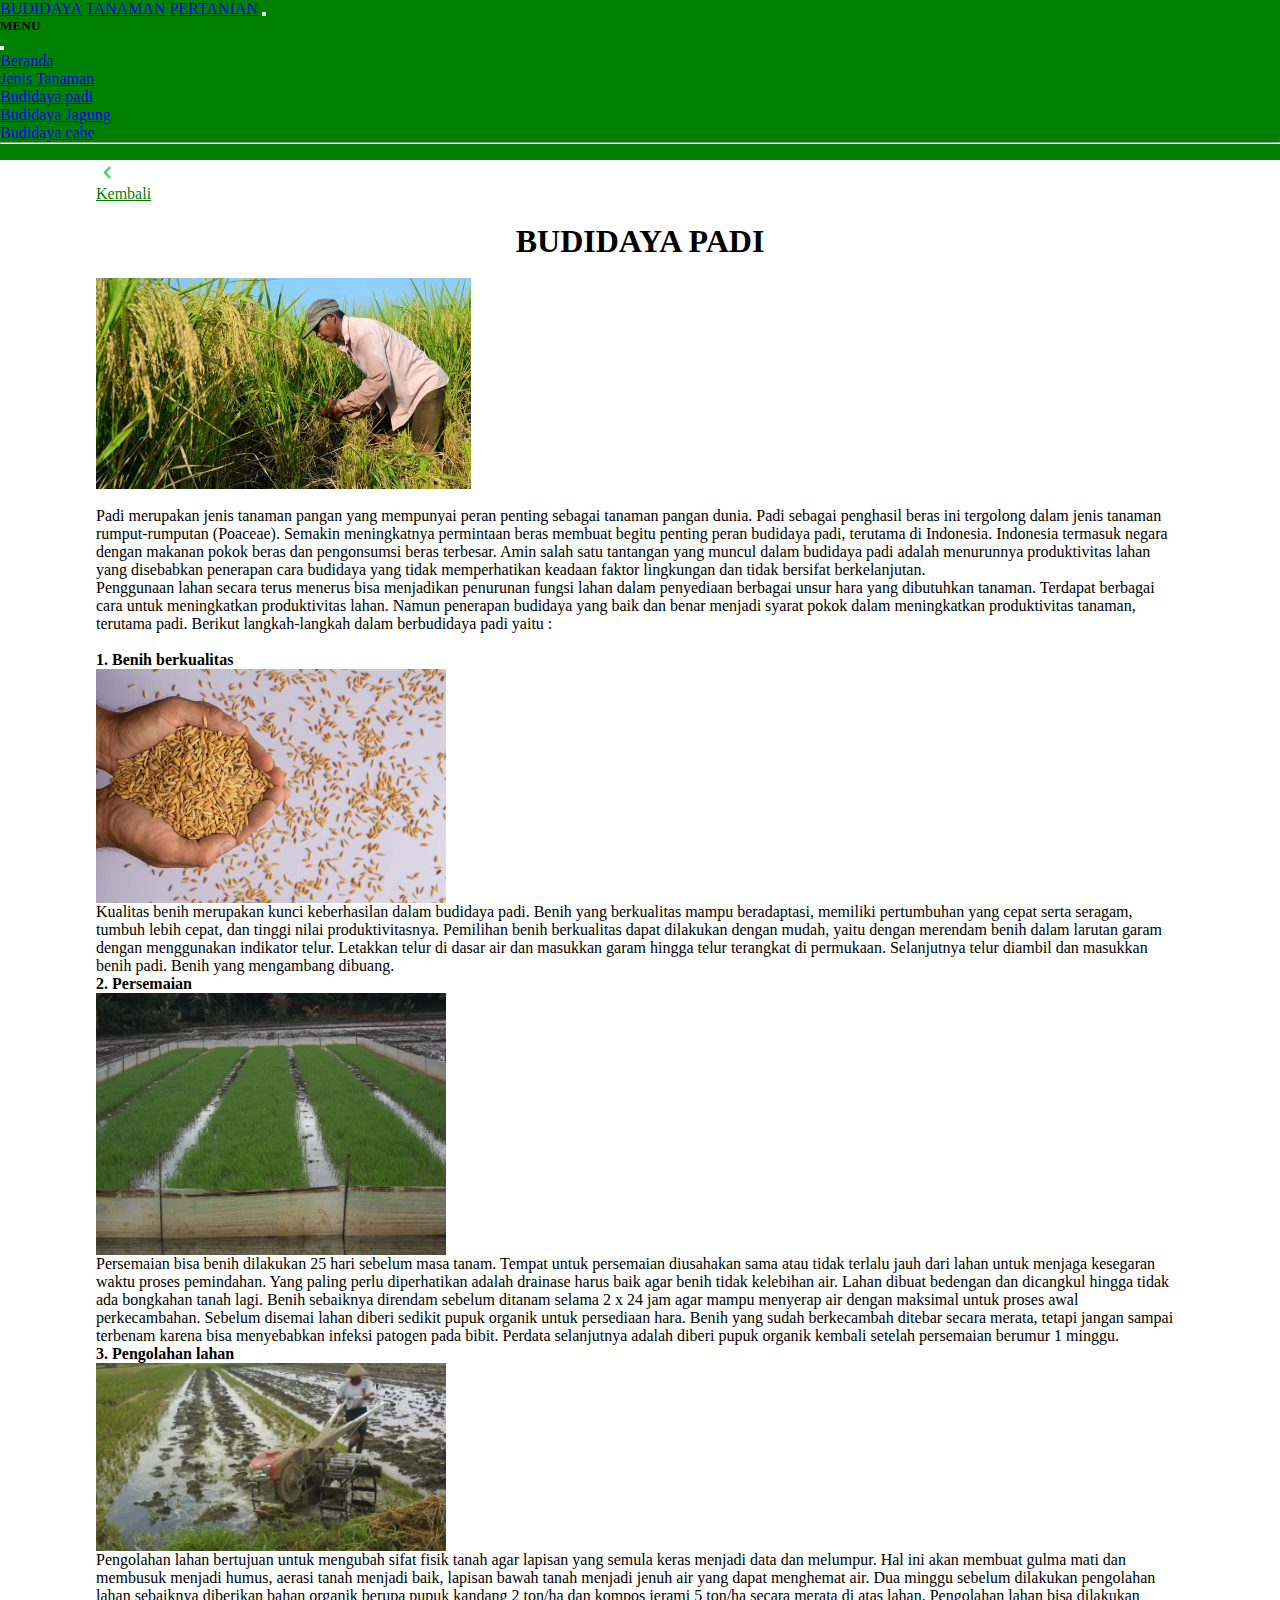
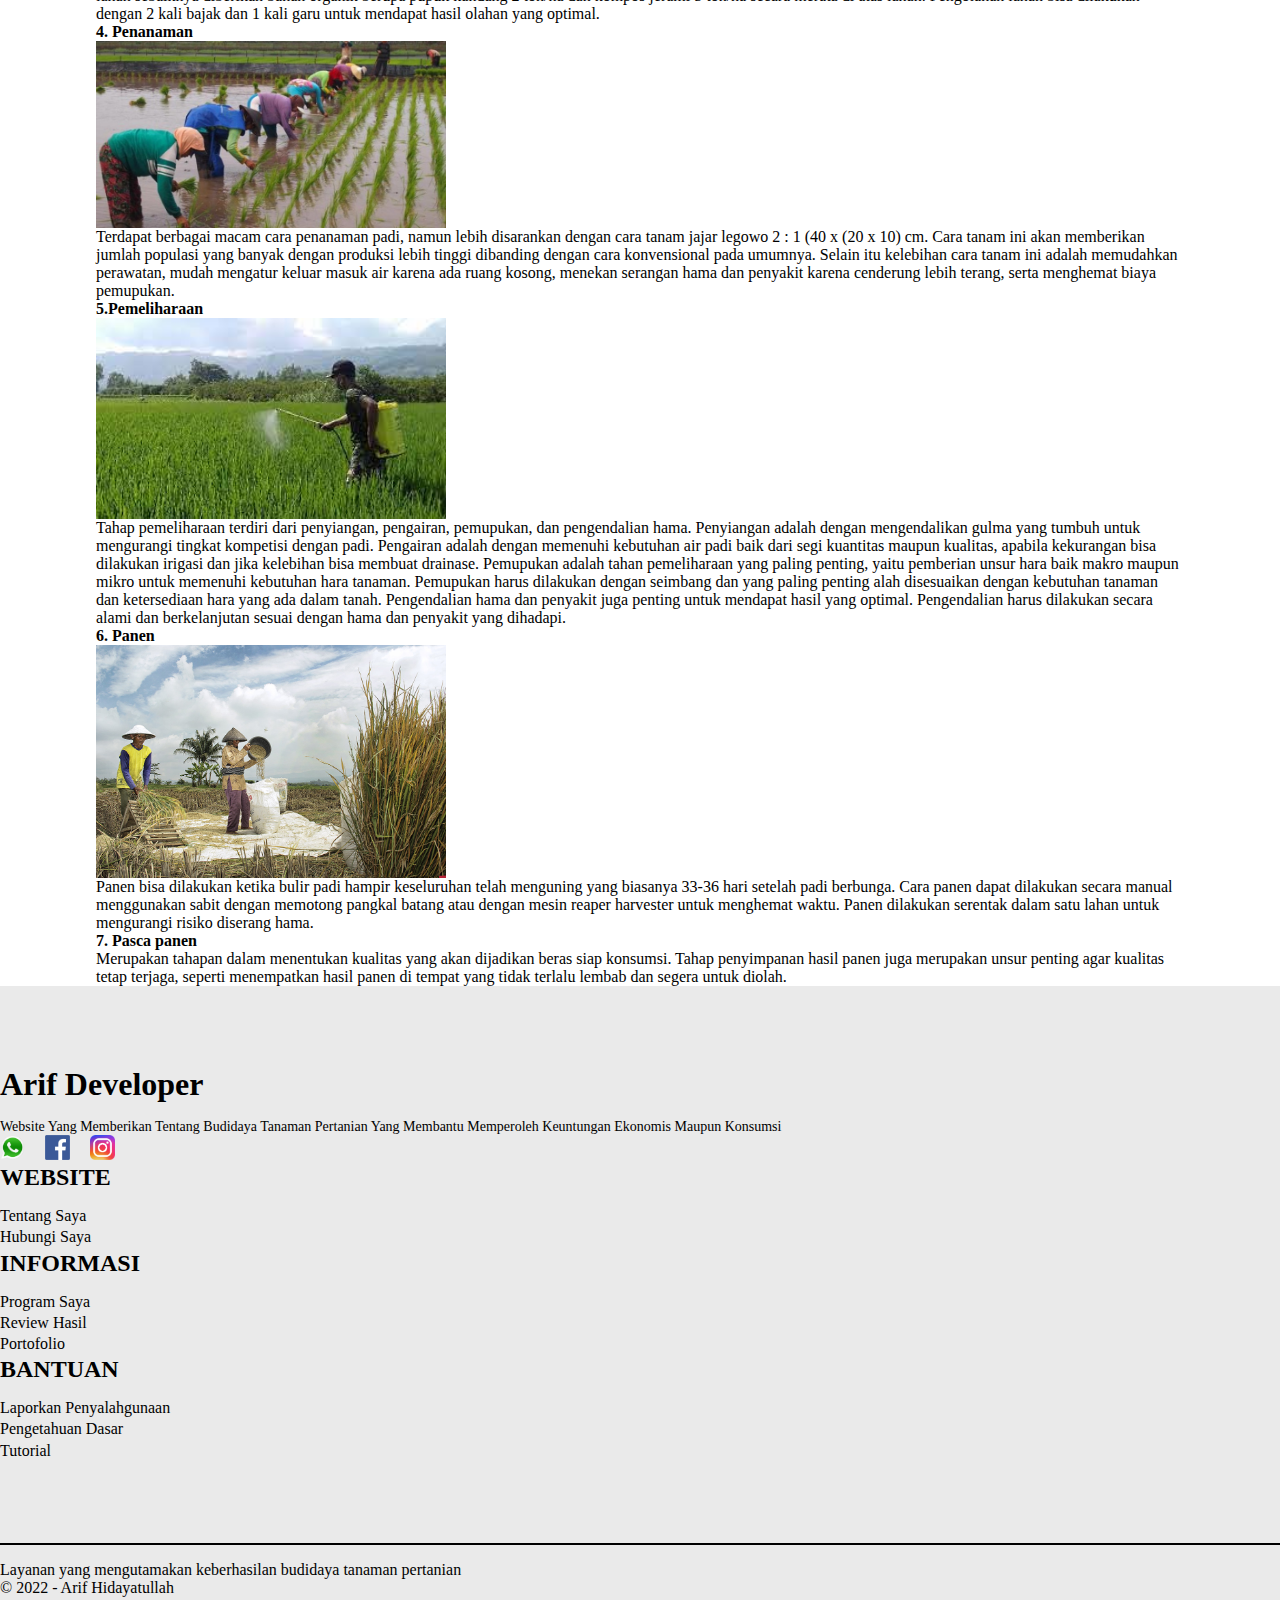
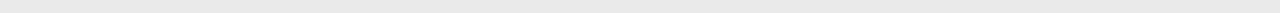
<file: padi.html>
<!doctype html>
<html lang="en">

<head>
    <meta charset="utf-8">
    <meta name="viewport" content="width=device-width, initial-scale=1, shrink-to-fit=no">
    <link rel="stylesheet" href="css/style.css">

    <link rel="stylesheet" href="https://cdn.jsdelivr.net/npm/bootstrap@4.6.2/dist/css/bootstrap.min.css"
        integrity="sha384-xOolHFLEh07PJGoPkLv1IbcEPTNtaed2xpHsD9ESMhqIYd0nLMwNLD69Npy4HI+N" crossorigin="anonymous">
    <link href="https://cdn.jsdelivr.net/npm/bootstrap@5.2.2/dist/css/bootstrap.min.css" rel="stylesheet"
        integrity="sha384-Zenh87qX5JnK2Jl0vWa8Ck2rdkQ2Bzep5IDxbcnCeuOxjzrPF/et3URy9Bv1WTRi" crossorigin="anonymous">
    <script src="https://cdn.jsdelivr.net/npm/@popperjs/core@2.11.6/dist/umd/popper.min.js"
        integrity="sha384-oBqDVmMz9ATKxIep9tiCxS/Z9fNfEXiDAYTujMAeBAsjFuCZSmKbSSUnQlmh/jp3" crossorigin="anonymous">
    </script>
    <script src="https://cdn.jsdelivr.net/npm/bootstrap@5.2.2/dist/js/bootstrap.min.js"
        integrity="sha384-IDwe1+LCz02ROU9k972gdyvl+AESN10+x7tBKgc9I5HFtuNz0wWnPclzo6p9vxnk" crossorigin="anonymous">
    </script>
    <title>Hello, world!</title>
</head>

<body>
    <nav class="navbar navbar-dark bg-success fixed-top">
        <div class="container-fluid">
            <a class="navbar-brand" href="#">BUDIDAYA TANAMAN PERTANIAN</a>
            <button class="navbar-toggler" type="button" data-bs-toggle="offcanvas"
                data-bs-target="#offcanvasDarkNavbar" aria-controls="offcanvasDarkNavbar">
                <span class="navbar-toggler-icon"></span>
            </button>
            <div class="offcanvas offcanvas-end text-bg-dark" tabindex="-1" id="offcanvasDarkNavbar"
                aria-labelledby="offcanvasDarkNavbarLabel">
                <div class="offcanvas-header">
                    <h5 class="offcanvas-title" id="offcanvasDarkNavbarLabel">MENU</h5>
                    <button type="button" class="btn-close btn-close-white" data-bs-dismiss="offcanvas"
                        aria-label="Close"></button>
                </div>
                <div class="offcanvas-body">
                    <ul class="navbar-nav justify-content-end flex-grow-1 pe-3">
                        <li class="nav-item">
                            <a class="nav-link active" aria-current="page" href="index.html">Beranda</a>
                        </li>
                        <li class="nav-item dropdown">
                            <a class="nav-link dropdown-toggle" href="#" role="button" data-bs-toggle="dropdown"
                                aria-expanded="false">
                                Jenis Tanaman
                            </a>
                            <ul class="dropdown-menu dropdown-menu-dark">
                                <li><a class="dropdown-item" href="padi.html">Budidaya padi</a></li>
                                <li><a class="dropdown-item" href="jagung.html">Budidaya Jagung</a></li>
                                <li><a class="dropdown-item" href="cabe.html">Budidaya cabe</a></li>
                                <li>
                                    <hr class="dropdown-divider">
                                </li>
                            </ul>
                        </li>
                    </ul>
                </div>
            </div>
        </div>
    </nav>

    <div class="konten">
        <div class="jumbotron">
            <a href="menu.html">
                <div class="back d-flex">
                    <img src="image/back.png" width="25px">
                    <a href="menu.html">Kembali</a>
                </div>
            </a>

            <h1 class="display-4">BUDIDAYA PADI</h1><br>
            <img src="image/padi.jpg" width="375px"><br>
            <p class="lead"> Padi merupakan jenis tanaman pangan yang mempunyai peran penting sebagai tanaman pangan
                dunia. Padi sebagai
                penghasil beras ini tergolong dalam jenis
                tanaman rumput-rumputan (Poaceae). Semakin meningkatnya permintaan
                beras membuat begitu penting peran budidaya padi, terutama di Indonesia. Indonesia
                termasuk negara dengan
                makanan pokok beras dan pengonsumsi beras terbesar. Amin salah satu tantangan yang muncul dalam budidaya
                padi adalah menurunnya
                produktivitas lahan yang disebabkan penerapan cara budidaya yang tidak memperhatikan
                keadaan faktor lingkungan dan tidak bersifat berkelanjutan. <br></p>
            <p class="lead">Penggunaan lahan secara terus menerus bisa menjadikan penurunan fungsi lahan dalam
                penyediaan berbagai unsur
                hara yang dibutuhkan tanaman. Terdapat berbagai cara untuk meningkatkan produktivitas lahan. Namun
                penerapan
                budidaya yang baik dan benar menjadi syarat pokok dalam meningkatkan produktivitas tanaman, terutama
                padi. Berikut langkah-langkah dalam berbudidaya padi yaitu :
            </p><br>
            <h4>1. Benih berkualitas</h4>
            <img src="image/bibitpadi.jpg" width="350px">
            <p class="lead">Kualitas benih merupakan kunci keberhasilan dalam budidaya padi. Benih yang berkualitas
                mampu beradaptasi,
                memiliki pertumbuhan yang cepat serta seragam, tumbuh lebih cepat, dan tinggi nilai produktivitasnya.
                Pemilihan benih berkualitas dapat dilakukan dengan mudah, yaitu dengan merendam benih dalam larutan
                garam
                dengan menggunakan indikator telur. Letakkan telur di dasar air dan masukkan garam hingga telur
                terangkat di
                permukaan. Selanjutnya telur diambil dan masukkan benih padi. Benih yang mengambang dibuang.</p>
            <h4>2. Persemaian</h4>
            <img src="image/semaipadi.jpg" width="350px">
            <p class="lead">Persemaian bisa benih dilakukan 25 hari sebelum masa tanam. Tempat untuk persemaian
                diusahakan sama atau
                tidak terlalu jauh dari lahan untuk menjaga kesegaran waktu proses pemindahan. Yang paling perlu
                diperhatikan adalah drainase harus baik agar benih tidak kelebihan air. Lahan dibuat bedengan dan
                dicangkul
                hingga tidak ada bongkahan tanah lagi. Benih sebaiknya direndam sebelum ditanam selama 2 x 24 jam agar
                mampu
                menyerap air dengan maksimal untuk proses awal perkecambahan. Sebelum disemai lahan diberi sedikit pupuk
                organik untuk persediaan hara. Benih yang sudah berkecambah ditebar secara merata, tetapi jangan sampai
                terbenam karena bisa menyebabkan infeksi patogen pada bibit. Perdata selanjutnya adalah diberi pupuk
                organik
                kembali setelah persemaian berumur 1 minggu.</p>
            <h4>3. Pengolahan lahan</h4>
            <img src="image/bajak.jpg" width="350px">
            <p class="lead">Pengolahan lahan bertujuan untuk mengubah sifat fisik tanah agar lapisan yang semula keras
                menjadi data dan melumpur. Hal ini akan membuat gulma mati dan membusuk menjadi humus, aerasi tanah
                menjadi baik, lapisan bawah tanah menjadi jenuh air yang dapat menghemat air. Dua minggu sebelum
                dilakukan pengolahan lahan sebaiknya diberikan bahan organik berupa pupuk kandang 2 ton/ha dan kompos
                jerami 5 ton/ha secara merata di atas lahan. Pengolahan lahan bisa dilakukan dengan 2 kali bajak dan 1
                kali garu untuk mendapat hasil olahan yang optimal.</p>
            <h4>4. Penanaman</h4>
            <img src="image/tanampadi.jpg" width="350px">
            <p class="lead">Terdapat berbagai macam cara penanaman padi, namun lebih disarankan dengan cara tanam jajar
                legowo 2 : 1 (40 x (20 x 10) cm. Cara tanam ini akan memberikan jumlah populasi yang banyak dengan
                produksi lebih tinggi dibanding dengan cara konvensional pada umumnya. Selain itu kelebihan cara tanam
                ini adalah memudahkan perawatan, mudah mengatur keluar masuk air karena ada ruang kosong, menekan
                serangan hama dan penyakit karena cenderung lebih terang, serta menghemat biaya pemupukan.</p>
            <h4>5.Pemeliharaan</h4>
            <img src="image/semprotpadi.jpg" width="350px">
            <p class="lead">Tahap pemeliharaan terdiri dari penyiangan, pengairan, pemupukan, dan pengendalian hama.
                Penyiangan adalah dengan mengendalikan gulma yang tumbuh untuk mengurangi tingkat kompetisi dengan padi.
                Pengairan adalah dengan memenuhi kebutuhan air padi baik dari segi kuantitas maupun kualitas, apabila
                kekurangan bisa dilakukan irigasi dan jika kelebihan bisa membuat drainase. Pemupukan adalah tahan
                pemeliharaan yang paling penting, yaitu pemberian unsur hara baik makro maupun mikro untuk memenuhi
                kebutuhan hara tanaman. Pemupukan harus dilakukan dengan seimbang dan yang paling penting alah
                disesuaikan dengan kebutuhan tanaman dan ketersediaan hara yang ada dalam tanah. Pengendalian hama dan
                penyakit juga penting untuk mendapat hasil yang optimal. Pengendalian harus dilakukan secara alami dan
                berkelanjutan sesuai dengan hama dan penyakit yang dihadapi.</p>
            <h4>6. Panen</h4>
            <img src="image/PANENPADI.jpg" width="350px">
            <p class="lead">Panen bisa dilakukan ketika bulir padi hampir keseluruhan telah menguning yang biasanya
                33-36 hari setelah padi berbunga. Cara panen dapat dilakukan secara manual menggunakan sabit dengan
                memotong pangkal batang atau dengan mesin reaper harvester untuk menghemat waktu. Panen dilakukan
                serentak dalam satu lahan untuk mengurangi risiko diserang hama.</p>
            <h4>7. Pasca panen</h4>
            <p class="lead">Merupakan tahapan dalam menentukan kualitas yang akan dijadikan beras siap konsumsi. Tahap
                penyimpanan hasil panen juga merupakan unsur penting agar kualitas tetap terjaga, seperti menempatkan
                hasil panen di tempat yang tidak terlalu lembab dan segera untuk diolah.</p>
        </div>

    </div>
    <div class="f-footer">
        <footer>
            <div class="container">
                <div class="row row-sub-footer">
                    <div class="col-12 col-md-6 col-lg-3">
                        <div class="wrapper-col-1 mb-5">
                            <h1>Arif Developer</h1>
                            <p class="mb-4">website yang memberikan tentang budidaya tanaman pertanian yang membantu
                                memperoleh
                                keuntungan
                                ekonomis maupun konsumsi</p>
                            <div class="wrapper-icon d-flex">
                                <a href="https://web.whatsapp.com"><img src="image/wa.png" alt=""></a>
                                <a href="https://www.facebook.com"><img src="image/fb.png" alt=""></a>
                                <a href="https://www.instagram.com"><img src="image/ig.png" alt=""></a>
                            </div>
                        </div>
                    </div>
                    <div class="col-12 col-md-6 col-lg-3">
                        <div class="wrapper-col-2 mb-5">
                            <h1>WEBSITE</h1>
                            <a href="">Tentang saya</a>
                            <a href="">Hubungi saya</a>
                        </div>
                    </div>
                    <div class="col-12 col-md-6 col-lg-3">
                        <div class="wrapper-col-3 mb-5">
                            <h1>INFORMASI</h1>
                            <a href="">Program saya</a>
                            <a href="">Review hasil</a>
                            <a href="../tugasmasikbal/projekku/index.html">Portofolio</a>
                        </div>
                    </div>
                    <div class="col-12 col-md-6 col-lg-3">
                        <div class="wrapper-col-4 mb-5">
                            <h1>BANTUAN</h1>
                            <a href="">Laporkan Penyalahgunaan</a>
                            <a href="">Pengetahuan dasar</a>
                            <a href="">Tutorial</a>
                        </div>
                    </div>
                </div>
                <div class="last-footer d-flex justify-content-between">
                    <div class="copyright">Layanan yang mengutamakan keberhasilan budidaya tanaman pertanian</div>
                    <div class="harga-terjangkau">&copy; 2022 - Arif Hidayatullah</div>
                </div>
            </div>
        </footer>
    </div>
</body>

</html>
</file>
<file: css/style.css>
*{
    margin: 0;
    padding: 0;
}
body{
    font-family: tahoma;
}
.navbar{
    background-color: green;
}
.banner .jumbotron{
    background-color: white;
    width: 100%;
    height: 105vh;
    margin: 0;
}

.konten{
    width: 85%;
    margin: auto;
}
.konten .jumbotron{
    background-color: white;
}


.konten .jumbotron a{
    color: green;
}
.konten .jumbotron a:hover{
    text-decoration: none;
    color: black;
}

.konten1 .jumbotron{
    background-color: white;
}
.konten1 .card:hover{
    background-color: green;
    color: white;
    transform: scale(1.1);
    transition: all 0.1s ease-in-out;
}


.konten h1{
    align-items: center;
    display: flex;
    justify-content: center;
    font-family: tahoma;
    margin-top: 20px;
}
.konten h4{
    font-family: tahoma;
}
.konten img{
    align-items: center;
    justify-content: center;
    display: flex;
}
.konten1 img:hover{
    transition: all 0.7s ease-in-out;
}
.konten1 .jumbotron a{
    color: black;
}
.konten1 .jumbotron a:hover{
    text-decoration: none;
}

.f-footer{
    background-color: #eaeaea;

}

.row-sub-footer{
    padding: 5rem 0px;

}

.wrapper-col-1 h1{
    font-weight: 600;
    font-size: 2rem;
    margin-bottom: 1rem;
    
}
.wrapper-col-1 p{
    font-size: 14px;
    width: 90%;
    text-transform: capitalize;
}
.wrapper-icon img{
    width: 25px;
    margin-right: 1rem;
}

.wrapper-col-2{
    display: flex;
    flex-direction: column;
}
.wrapper-col-2 h1{
    font-size: 1.5rem;
    margin-bottom: 1rem;
}
.wrapper-col-2 a{
    font-size: 16px;
    color: black;
    text-decoration: none;
    margin-bottom: 0.2rem;
    text-transform: capitalize;
}

.wrapper-col-3{
    display: flex;
    flex-direction: column;
}
.wrapper-col-3 h1{
    font-size: 1.5rem;
    margin-bottom: 1rem;
}
.wrapper-col-3 a{
    font-size: 16px;
    color: black;
    text-decoration: none;
    margin-bottom: 0.2rem;
    text-transform: capitalize;
}

.wrapper-col-4{
    display: flex;
    flex-direction: column;
}
.wrapper-col-4 h1{
    font-size: 1.5rem;
    margin-bottom: 1rem;
}
.wrapper-col-4 a{
    font-size: 16px;
    color: black;
    text-decoration: none;
    margin-bottom: 0.2rem;
    text-transform: capitalize;
}

.last-footer{
    padding: 1rem 0;
    border-top: 2px solid black;
}


::-webkit-scrollbar{
    background-color: white;
    width: 10px;
}
::-webkit-scrollbar-thumb{
    background-color: green;
    border-radius: 20px;
}


@media screen and (max-width:600px){
    .f-footer{
        margin-top: 5rem;
    }
    .last-footer{
        text-align: center;
        flex-direction: column;
    }
    .copyright{
        font-size: 12px;
        margin-bottom: 1rem;
    }
    .harga-terjangkau{
        font-size: 12px;
    }
}
</file>
